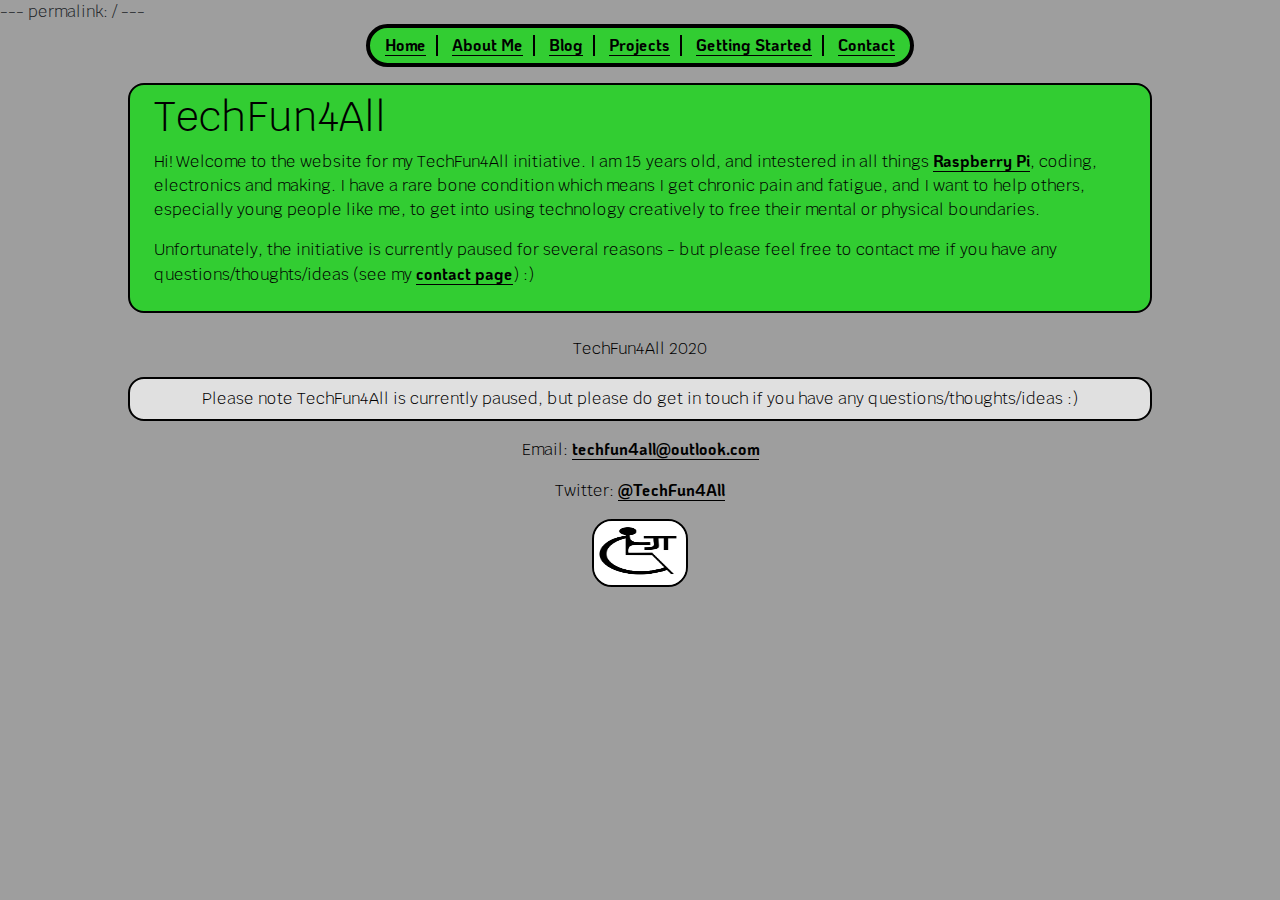
<file: index.html>
---
permalink: /
---

<!DOCTYPE html>
<html>
<head>
	<title>Home | TechFun4All</title>
	<link href="https://fonts.googleapis.com/css?family=Dosis|KoHo|Krub|Mali" rel="stylesheet">

	<!--<script src="views.js"></script>-->
	
	<meta charset="utf-8">
  	<meta name="viewport" content="width=device-width, initial-scale=1, shrink-to-fit=no">
  	<meta http-equiv="x-ua-compatible" content="ie=edge">
	<meta name="description" content="TechFun4All - Bringing the fun of digital making to all abilities">
	<meta name="keywords" content="Disability,Electronics,Coding,Computing,Tech">
	<meta name="author" content="TechFun4All">
	
	<!-- Global site tag (gtag.js) - Google Analytics -->
	<script async src="https://www.googletagmanager.com/gtag/js?id=UA-140293758-1"></script>
	<script>
  		window.dataLayer = window.dataLayer || [];
  		function gtag(){dataLayer.push(arguments);}
  		gtag('js', new Date());

  		gtag('config', 'UA-140293758-1');
	</script>
	
  	<!-- Bootstrap core CSS -->
  	<link href="Bootstrap/css/bootstrap.min.css" rel="stylesheet">
  	<!-- Material Design Bootstrap -->
  	<link href="Bootstrap/css/mdb.min.css" rel="stylesheet">
	<link type="text/css" rel="stylesheet" 	href="style.css"/>

</head>
<body>
	<nav class="nav justify-content-center">
		<p>
			<ul>
				<li><a href="/">Home</a></li>
				<li><a href="about">About Me</a></li>
				<li><a href="blog">Blog</a></li>
				<li><a href="projects">Projects</a></li>
				<li><a href="getting-started">Getting Started</a></li>
				<li><a href="contact">Contact</a></li>
			</ul>
		</p>
	</nav>
	<div id="body">
	<h1>TechFun4All</h1>
		<p>
			Hi! Welcome to the website for my TechFun4All initiative. I am 15 years old, and intestered in all things <a href="https://rpf.io">Raspberry Pi</a>, coding, electronics and making. I have a rare bone condition which means I get chronic pain and fatigue, and I want to help others, especially young people like me, to get into using technology creatively to free their mental or physical boundaries.
		</p>
		<p>
			Unfortunately, the initiative is currently paused for several reasons - but please feel free to contact me if you have any questions/thoughts/ideas (see my <a href="contact">contact page</a>) :)
		</p>
	</div>

	<footer>
	<br/>
	<p>
		TechFun4All 2020
	</p>
	<p id="footer_note">
		Please note TechFun4All is currently paused, but please do get in touch if you have any questions/thoughts/ideas :)
	</p>
	<p>
		Email: <a href="mailto:techfun4all@outlook.com">techfun4all@outlook.com</a>
	</p>
	<p>	
		Twitter: <a href="https://twitter.com/techfun4all">@TechFun4All</a>
	</p>
	<p>
		<a href="/">
			<img src="TechFun4All.png" alt="TechFun4All Logo" width=186.25 height=263.25 id="LogoHomeLink"/>
		</a>
	</p>
</footer>
	
</body>
</html>
</file>
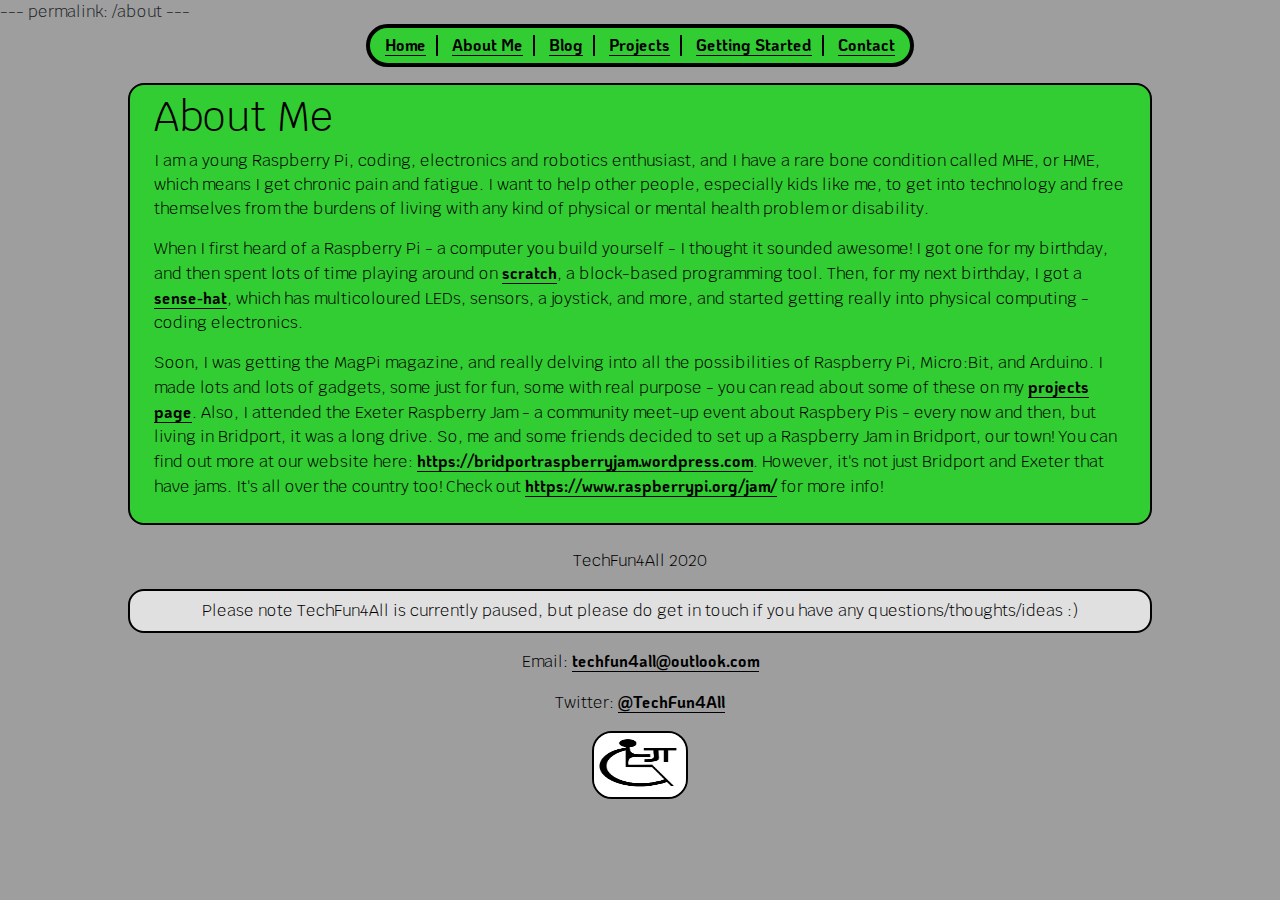
<file: about.html>
---
permalink: /about
---

<!DOCTYPE html>
<html>
<head>
	<title>About | TechFun4All</title>
		
	<meta charset="utf-8">
  	<meta name="viewport" content="width=device-width, initial-scale=1, shrink-to-fit=no">
  	<meta http-equiv="x-ua-compatible" content="ie=edge">
	<meta name="description" content="TechFun4All - Bringing the fun of digital making to all abilities">
	<meta name="keywords" content="Disability,Electronics,Coding,Computing,Tech">
	<meta name="author" content="TechFun4All">
	
	<!-- Global site tag (gtag.js) - Google Analytics -->
	<script async src="https://www.googletagmanager.com/gtag/js?id=UA-140293758-1"></script>
	<script>
  		window.dataLayer = window.dataLayer || [];
  		function gtag(){dataLayer.push(arguments);}
  		gtag('js', new Date());

  		gtag('config', 'UA-140293758-1');
	</script>

  	<!-- Bootstrap core CSS -->
  	<link href="Bootstrap/css/bootstrap.min.css" rel="stylesheet">
  	<!-- Material Design Bootstrap -->
  	<link href="Bootstrap/css/mdb.min.css" rel="stylesheet">
	<link type="text/css" rel="stylesheet" href="style.css"/>
	
	<link href="https://fonts.googleapis.com/css?family=Dosis|KoHo|Krub|Mali" rel="stylesheet">
</head>
<body>
	<nav class="nav justify-content-center">
		<p>
			<ul>
				<li><a href="/">Home</a></li>
				<li><a href="about">About Me</a></li>
				<li><a href="blog">Blog</a></li>
				<li><a href="projects">Projects</a></li>
				<li><a href="getting-started">Getting Started</a></li>
				<li><a href="contact">Contact</a></li>
			</ul>
		</p>
	</nav>
	
<div id="body">
		
	<h1>About Me</h1>
	<p>I am a young Raspberry Pi, coding, electronics and robotics enthusiast, and I have a rare bone condition called MHE, or HME, which means I get chronic pain and fatigue. I want to help other people, especially kids like me, to get into technology and free themselves from the burdens of living with any kind of physical or mental health problem or disability.</p>
		
	<p>
		When I first heard of a Raspberry Pi - a computer you build yourself - I thought it sounded awesome! I got one for my birthday, and then spent lots of time playing around on <a href="https://scratch.mit.edu">scratch</a>, a block-based programming tool. Then, for my next birthday, I got a <a href="https://www.raspberrypi.org/products/sense-hat/">sense-hat</a>, which has multicoloured LEDs, sensors, a joystick, and more, and started getting really into physical computing - coding electronics.
		
		</p>
		<p>
			Soon, I was getting the MagPi magazine, and really delving into all the possibilities of Raspberry Pi, Micro:Bit, and Arduino. I made lots and lots of gadgets, some just for fun, some with real purpose - you can read about some of these on my <a href="projects">projects page</a>. Also, I attended the Exeter Raspberry Jam - a community meet-up event about Raspbery Pis - every now and then, but living in Bridport, it was a long drive. So, me and some friends decided to set up a Raspberry Jam in Bridport, our town! You can find out more at our website here: 	<a href="https://bridportraspberryjam.wordpress.com">https://bridportraspberryjam.wordpress.com</a>. However, it's not just Bridport and Exeter that have jams. It's all over the country too! Check out <a href="https://www.raspberrypi.org/jam/">https://www.raspberrypi.org/jam/</a> for more info!
	</p>
</div>

<footer>
	<br/>
	<p>
		TechFun4All 2020
	</p>
	<p id="footer_note">
		Please note TechFun4All is currently paused, but please do get in touch if you have any questions/thoughts/ideas :)
	</p>
	<p>
		Email: <a href="mailto:techfun4all@outlook.com">techfun4all@outlook.com</a>
	</p>
	<p>	
		Twitter: <a href="https://twitter.com/techfun4all">@TechFun4All</a>
	</p>
	<p>
		<a href="/">
			<img src="TechFun4All.png" alt="TechFun4All Logo" width=186.25 height=263.25 id="LogoHomeLink"/>
		</a>
	</p>
</footer>
	
</body>
</html>
</file>
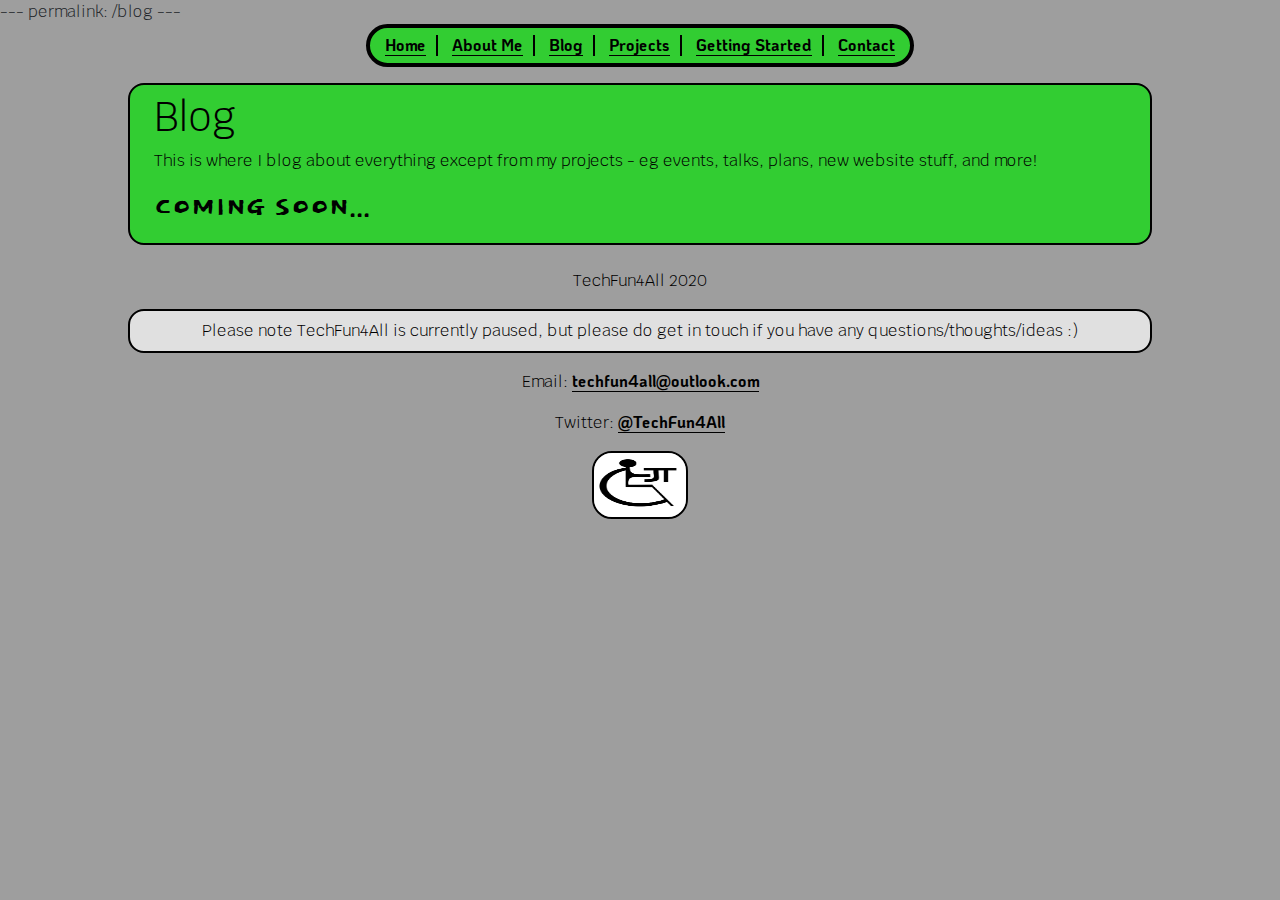
<file: blog.html>
---
permalink: /blog
---

<!DOCTYPE html>
<html>
<head>
	<title>Blog | TechFun4All</title>
		
	<meta charset="utf-8">
  	<meta name="viewport" content="width=device-width, initial-scale=1, shrink-to-fit=no">
  	<meta http-equiv="x-ua-compatible" content="ie=edge">
	<meta name="description" content="TechFun4All - Bringing the fun of digital making to all abilities">
	<meta name="keywords" content="Disability,Electronics,Coding,Computing,Tech">
	<meta name="author" content="TechFun4All">
	
	<!-- Global site tag (gtag.js) - Google Analytics -->
	<script async src="https://www.googletagmanager.com/gtag/js?id=UA-140293758-1"></script>
	<script>
  		window.dataLayer = window.dataLayer || [];
  		function gtag(){dataLayer.push(arguments);}
  		gtag('js', new Date());

  		gtag('config', 'UA-140293758-1');
	</script>
	
  	<!-- Bootstrap core CSS -->
  	<link href="Bootstrap/css/bootstrap.min.css" rel="stylesheet">
  	<!-- Material Design Bootstrap -->
  	<link href="Bootstrap/css/mdb.min.css" rel="stylesheet">
	<link type="text/css" rel="stylesheet" href="style.css"/>
	
	<link href="https://fonts.googleapis.com/css?family=Dosis|KoHo|Krub|Mali|Dokdo" rel="stylesheet">
</head>
<body>
		<nav class="nav justify-content-center">
		<p>
			<ul>
				<li><a href="/">Home</a></li>
				<li><a href="about">About Me</a></li>
				<li><a href="blog">Blog</a></li>
				<li><a href="projects">Projects</a></li>
				<li><a href="getting-started">Getting Started</a></li>
				<li><a href="contact">Contact</a></li>
			</ul>
		</p>
	</nav>
	<div id="body">
		
	<h1>Blog</h1>
		<p>
			This is where I blog about everything except from my projects - eg events, talks, plans, new website stuff, and more!
		</p>
		<h2 id='coming_soon'>COMING SOON...</h2>
	</div>

<footer>
	<br/>
	<p>
		TechFun4All 2020
	</p>
	<p id="footer_note">

		Please note TechFun4All is currently paused, but please do get in touch if you have any questions/thoughts/ideas :)
	</p>
	<p>
		Email: <a href="mailto:techfun4all@outlook.com">techfun4all@outlook.com</a>
	</p>
	<p>	
		Twitter: <a href="https://twitter.com/techfun4all">@TechFun4All</a>
	</p>
	<p>
		<a href="/">
			<img src="TechFun4All.png" alt="TechFun4All Logo" width=186.25 height=263.25 id="LogoHomeLink"/>
		</a>
	</p>
</footer>
	
</body>
</html>
</file>
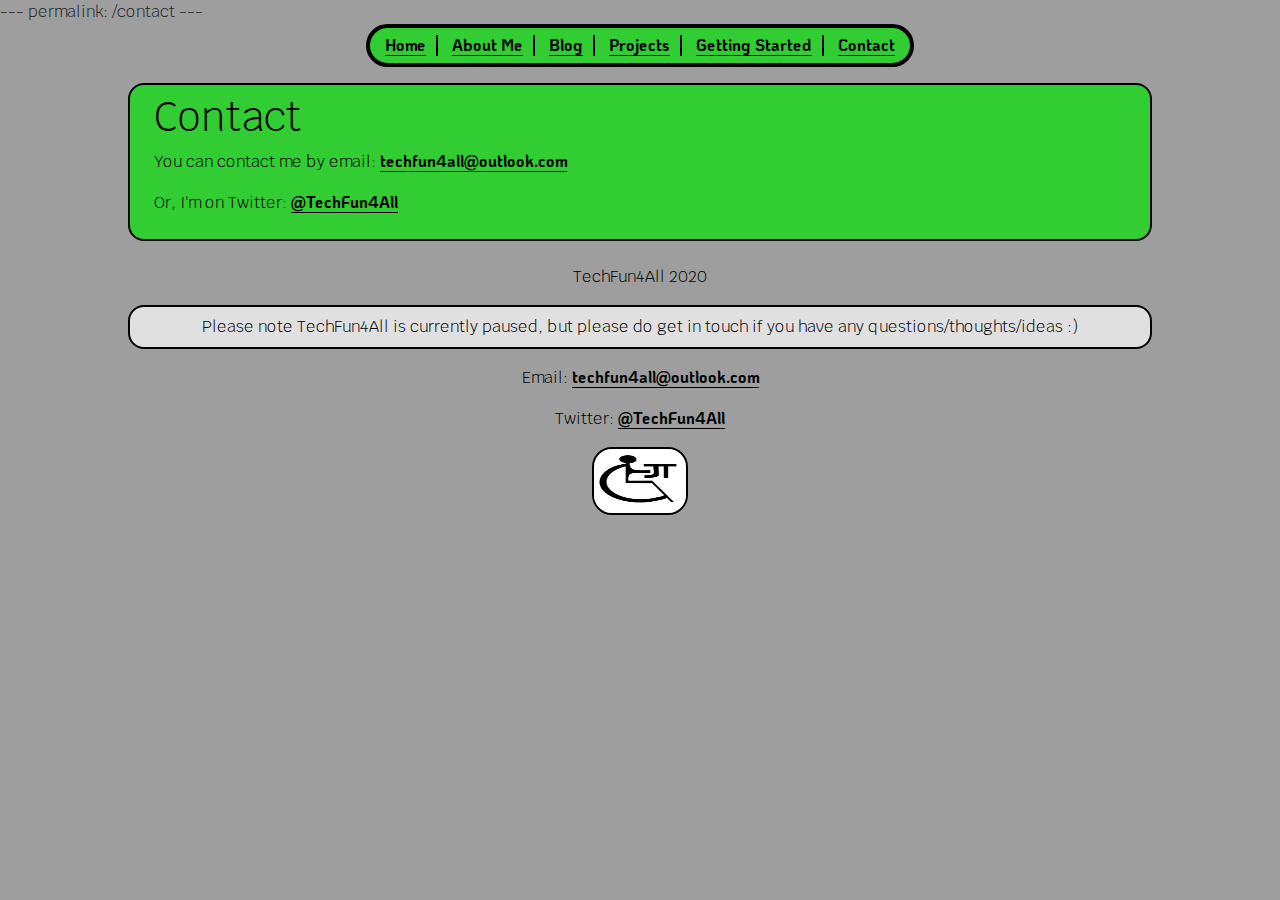
<file: contact.html>
---
permalink: /contact
---

<!DOCTYPE html>
<html>
<head>
	<title>Contact | TechFun4All</title>
		
	<meta charset="utf-8">
  	<meta name="viewport" content="width=device-width, initial-scale=1, shrink-to-fit=no">
  	<meta http-equiv="x-ua-compatible" content="ie=edge">
	<meta name="description" content="TechFun4All - Bringing the fun of digital making to all abilities">
	<meta name="keywords" content="Disability,Electronics,Coding,Computing,Tech">
	<meta name="author" content="TechFun4All">
	
	<!-- Global site tag (gtag.js) - Google Analytics -->
	<script async src="https://www.googletagmanager.com/gtag/js?id=UA-140293758-1"></script>
	<script>
  		window.dataLayer = window.dataLayer || [];
  		function gtag(){dataLayer.push(arguments);}
  		gtag('js', new Date());

  		gtag('config', 'UA-140293758-1');
	</script>
	
  	<!-- Bootstrap core CSS -->
  	<link href="Bootstrap/css/bootstrap.min.css" rel="stylesheet">
  	<!-- Material Design Bootstrap -->
  	<link href="Bootstrap/css/mdb.min.css" rel="stylesheet">
	<link type="text/css" rel="stylesheet" href="style.css"/>
	
	<link href="https://fonts.googleapis.com/css?family=Dosis|KoHo|Krub|Mali" rel="stylesheet">
</head>
<body>
		<nav class="nav justify-content-center">
		<p>
			<ul>
				<li><a href="/">Home</a></li>
				<li><a href="about">About Me</a></li>
				<li><a href="blog">Blog</a></li>
				<li><a href="projects">Projects</a></li>
				<li><a href="getting-started">Getting Started</a></li>
				<li><a href="contact">Contact</a></li>
			</ul>
		</p>
	</nav>
	<div id="body">
		
	<h1>Contact</h1>
	
	<p>You can contact me by email: <a href="mailto:techfun4all@outlook.com">techfun4all@outlook.com</a>
	</p>
		<p>	
		Or, I'm on Twitter: <a href="https://twitter.com/techfun4all">@TechFun4All</a>
	</p>
	</div>

<footer>
	<br/>
	<p>
		TechFun4All 2020
	</p>
	<p id="footer_note">
	
		Please note TechFun4All is currently paused, but please do get in touch if you have any questions/thoughts/ideas :)

	</p>
	<p>
		Email: <a href="mailto:techfun4all@outlook.com">techfun4all@outlook.com</a>
	</p>
	<p>	
		Twitter: <a href="https://twitter.com/techfun4all">@TechFun4All</a>
	</p>
	<p>
		<a href="/">
			<img src="TechFun4All.png" alt="TechFun4All Logo" width=186.25 height=263.25 id="LogoHomeLink"/>
		</a>
	</p>
</footer>
	
</body>
</html>
</file>
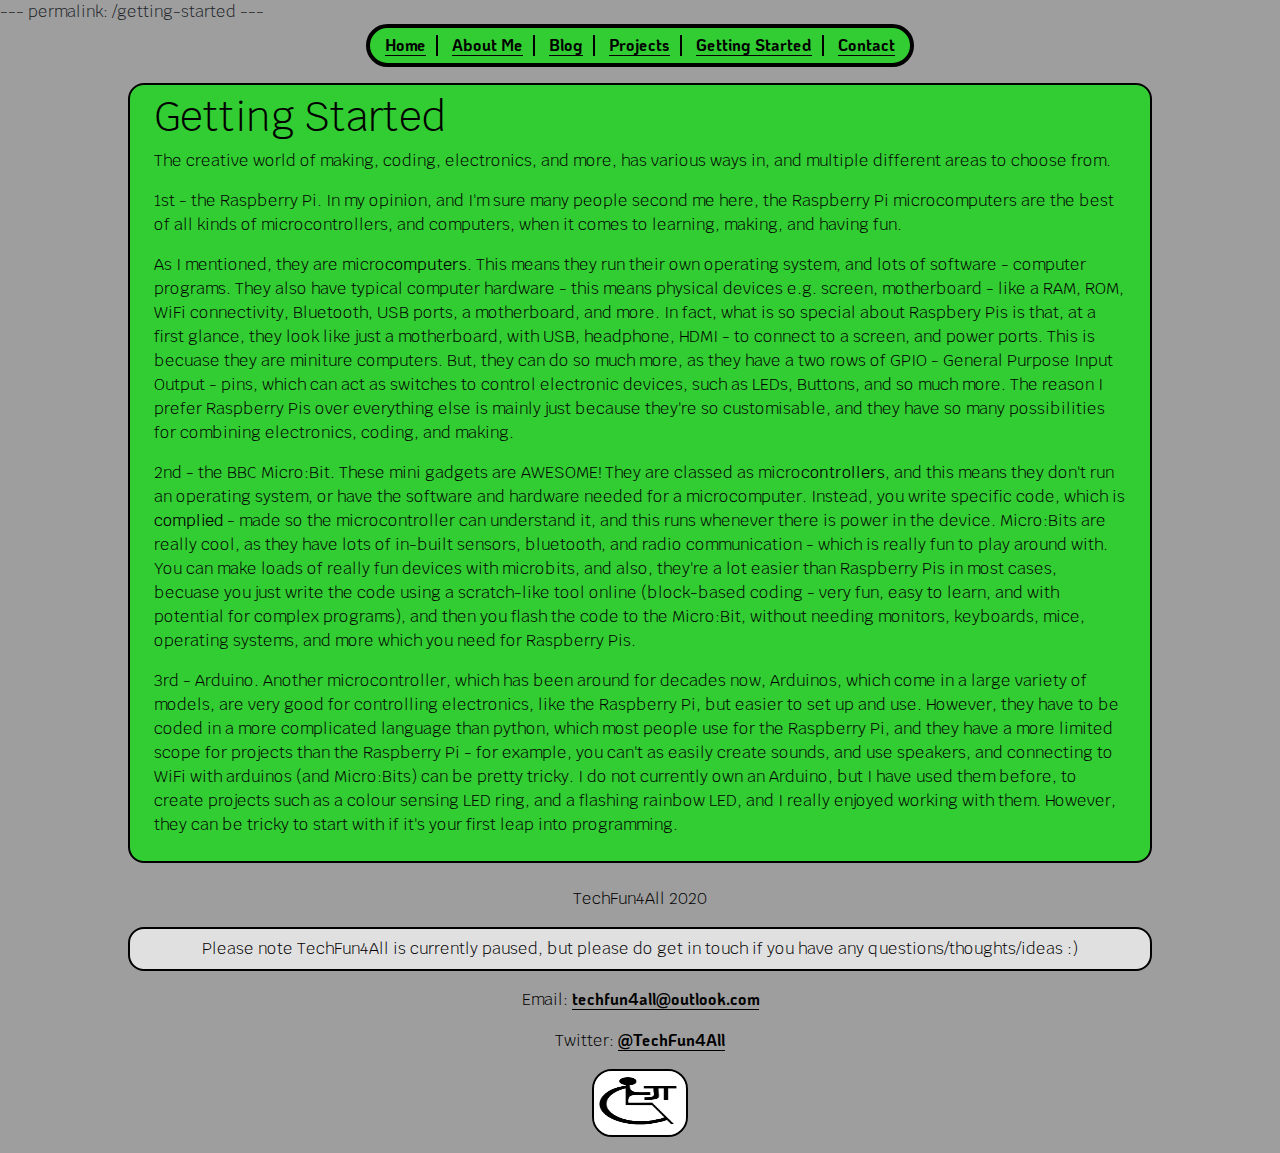
<file: getting-started.html>
---
permalink: /getting-started
---

<!DOCTYPE html>
<html>
<head>
	<title>Getting Started | TechFun4All</title>
		
	<meta charset="utf-8">
  	<meta name="viewport" content="width=device-width, initial-scale=1, shrink-to-fit=no">
  	<meta http-equiv="x-ua-compatible" content="ie=edge">
	<meta name="description" content="TechFun4All - Bringing the fun of digital making to all abilities">
	<meta name="keywords" content="Disability,Electronics,Coding,Computing,Tech">
	<meta name="author" content="TechFun4All">
	
	<!-- Global site tag (gtag.js) - Google Analytics -->
	<script async src="https://www.googletagmanager.com/gtag/js?id=UA-140293758-1"></script>
	<script>
  		window.dataLayer = window.dataLayer || [];
  		function gtag(){dataLayer.push(arguments);}
  		gtag('js', new Date());

  		gtag('config', 'UA-140293758-1');
	</script>
	
  	<!-- Bootstrap core CSS -->
  	<link href="Bootstrap/css/bootstrap.min.css" rel="stylesheet">
  	<!-- Material Design Bootstrap -->
  	<link href="Bootstrap/css/mdb.min.css" rel="stylesheet">
	<link type="text/css" rel="stylesheet" href="style.css"/>

	<link href="https://fonts.googleapis.com/css?family=Dosis|KoHo|Krub|Mali|Dokdo" rel="stylesheet"/>
</head>
<body>
		<nav class="nav justify-content-center">
		<p>
			<ul>
				<li><a href="/">Home</a></li>
				<li><a href="about">About Me</a></li>
				<li><a href="blog">Blog</a></li>
				<li><a href="projects">Projects</a></li>
				<li><a href="getting-started">Getting Started</a></li>
				<li><a href="contact">Contact</a></li>
			</ul>
		</p>
	</nav>
	<div id="body">
		
	<h1>Getting Started</h1>
<p>
The creative world of making, coding, electronics, and more, has various ways in, and multiple different areas to choose from.
</p>

<p>
1st - the Raspberry Pi. In my opinion, and I'm sure many people second me here, the Raspberry Pi microcomputers are the best of all kinds of microcontrollers, and computers, when it comes to learning, making, and having fun.
</p>

<p>
As I mentioned, they are micro<strong>computers</strong>. This means they run their own operating system, and lots of software - computer programs. They also have typical computer hardware - this means physical devices e.g. screen, motherboard - like a RAM, ROM, WiFi connectivity, Bluetooth, USB ports, a motherboard, and more. In fact, what is so special about Raspbery Pis is that, at a first glance, they look like just a motherboard, with USB, headphone, HDMI - to connect to a screen, and power ports. This is becuase they are miniture computers. But, they can do so much more, as they have a two rows of GPIO - General Purpose Input Output - pins, which can act as switches to control electronic devices, such as LEDs, Buttons, and so much more. The reason I prefer Raspberry Pis over everything else is mainly just because they're so customisable, and they have so many possibilities for combining electronics, coding, and making.
</p>

<p>
2nd - the BBC Micro:Bit. These mini gadgets are AWESOME! They are classed as micro<strong>controllers</strong>, and this means they don't run an operating system, or have the software and hardware needed for a microcomputer. Instead, you write specific code, which is <strong>complied</strong> - made so the microcontroller can understand it, and this runs whenever there is power in the device. Micro:Bits are really cool, as they have lots of in-built sensors, bluetooth, and radio communication - which is really fun to play around with. You can make loads of really fun devices with microbits, and also, they're a lot easier than Raspberry Pis in most cases, becuase you just write the code using a scratch-like tool online (block-based coding - very fun, easy to learn, and with potential for complex programs), and then you flash the code to the Micro:Bit, without needing monitors, keyboards, mice, operating systems, and more which you need for Raspberry Pis.
</p>

<p>
3rd - Arduino. Another microcontroller, which has been around for decades now, Arduinos, which come in a large variety of models, are very good for controlling electronics, like the Raspberry Pi, but easier to set up and use. However, they have to be coded in a more complicated language than python, which most people use for the Raspberry Pi, and they have a more limited scope for projects than the Raspberry Pi - for example, you can't as easily create sounds, and use speakers, and connecting to WiFi with arduinos (and Micro:Bits) can be pretty tricky. I do not currently own an Arduino, but I have used them before, to create projects such as a colour sensing LED ring, and a flashing rainbow LED, and I really enjoyed working with them. However, they can be tricky to start with if it's your first leap into programming.
</p>	</div>
	
<footer>
	<br/>
	<p>
		TechFun4All 2020
	</p>
	<p id="footer_note">
Please note TechFun4All is currently paused, but please do get in touch if you have any questions/thoughts/ideas :)

	</p>
	<p>
		Email: <a href="mailto:techfun4all@outlook.com">techfun4all@outlook.com</a>
	</p>
	<p>	
		Twitter: <a href="https://twitter.com/techfun4all">@TechFun4All</a>
	</p>
	<p>
		<a href="/">
			<img src="TechFun4All.png" alt="TechFun4All Logo" width=186.25 height=263.25 id="LogoHomeLink"/>
		</a>
	</p>
</footer>
	
</body>
</html>
</file>
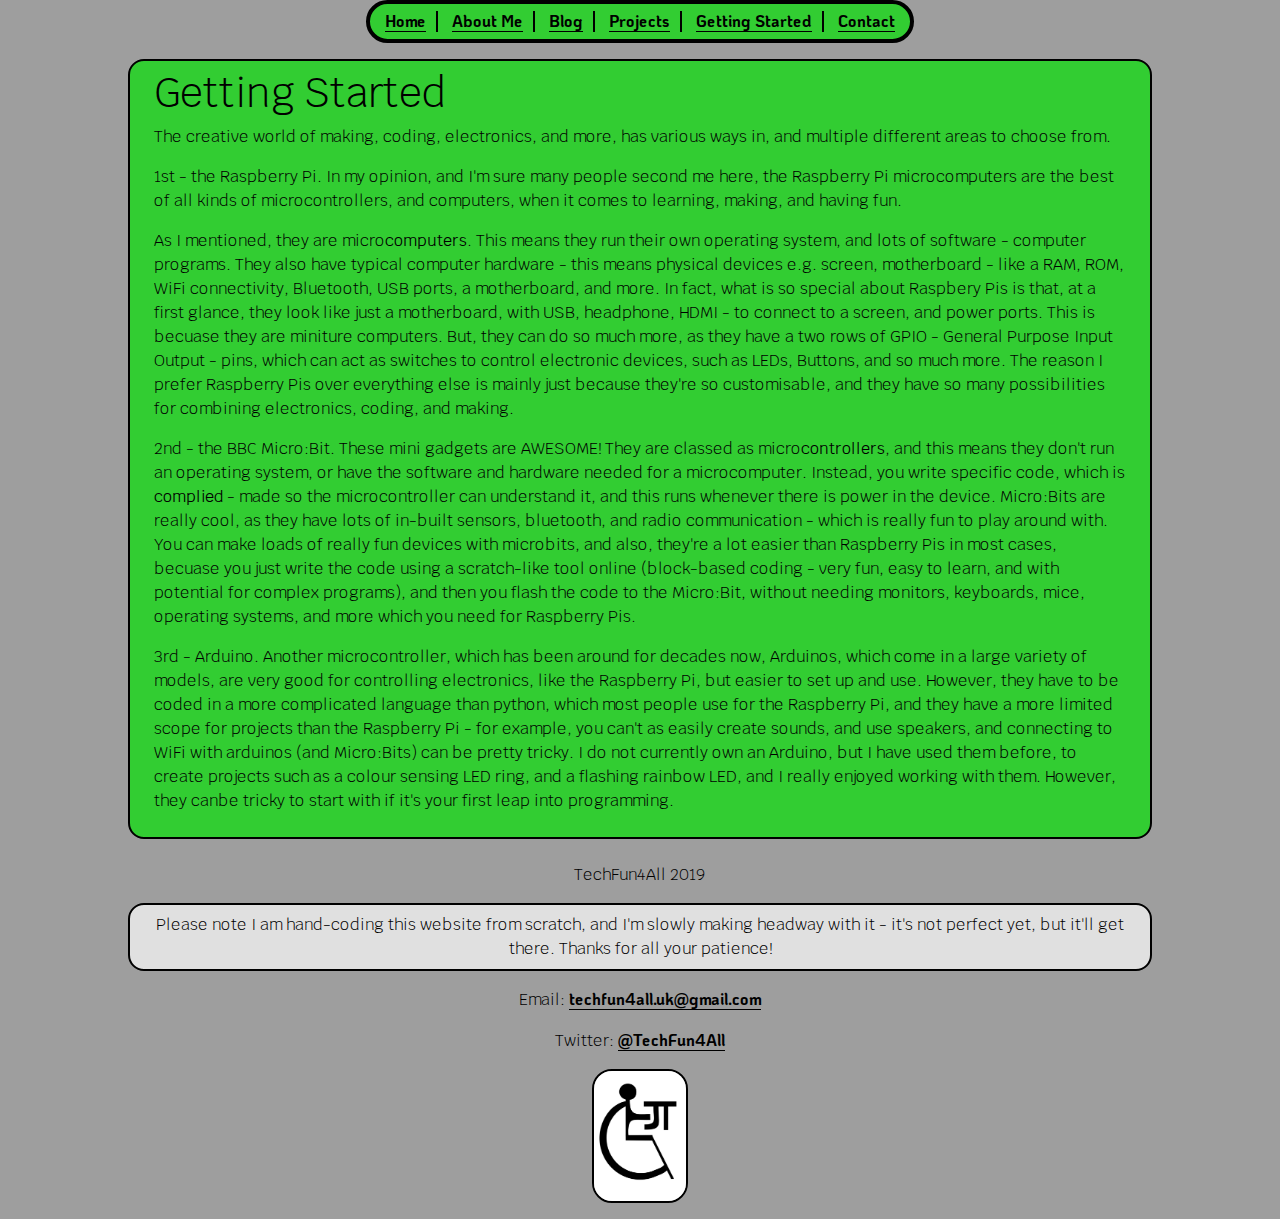
<file: getting_started.html>
<!DOCTYPE html>
<html>
<head>
	<title>Getting Started | TechFun4All</title>
		
	<meta charset="utf-8">
  	<meta name="viewport" content="width=device-width, initial-scale=1, shrink-to-fit=no">
  	<meta http-equiv="x-ua-compatible" content="ie=edge">
	<meta name="description" content="TechFun4All - Bringing the fun of digital making to all abilities">
	<meta name="keywords" content="Disability,Electronics,Coding,Computing,Tech">
	<meta name="author" content="TechFun4All">
	
	<!-- Global site tag (gtag.js) - Google Analytics -->
	<script async src="https://www.googletagmanager.com/gtag/js?id=UA-140293758-1"></script>
	<script>
  		window.dataLayer = window.dataLayer || [];
  		function gtag(){dataLayer.push(arguments);}
  		gtag('js', new Date());

  		gtag('config', 'UA-140293758-1');
	</script>
	
  	<!-- Bootstrap core CSS -->
  	<link href="Bootstrap/css/bootstrap.min.css" rel="stylesheet">
  	<!-- Material Design Bootstrap -->
  	<link href="Bootstrap/css/mdb.min.css" rel="stylesheet">
	<link type="text/css" rel="stylesheet" href="style.css"/>

	<link href="https://fonts.googleapis.com/css?family=Dosis|KoHo|Krub|Mali|Dokdo" rel="stylesheet"/>
</head>
<body>
		<nav class="nav justify-content-center">
		<p>
			<ul>
				<li><a href="index.html">Home</a></li>
				<li><a href="about.html">About Me</a></li>
				<li><a href="blog.html">Blog</a></li>
				<li><a href="projects.html">Projects</a></li>
				<li><a href="getting_started.html">Getting Started</a></li>
				<li><a href="contact.html">Contact</a></li>
			</ul>
		</p>
	</nav>
	<div id="body">
		
	<h1>Getting Started</h1>
<p>
The creative world of making, coding, electronics, and more, has various ways in, and multiple different areas to choose from.
</p>

<p>
1st - the Raspberry Pi. In my opinion, and I'm sure many people second me here, the Raspberry Pi microcomputers are the best of all kinds of microcontrollers, and computers, when it comes to learning, making, and having fun.
</p>

<p>
As I mentioned, they are micro<strong>computers</strong>. This means they run their own operating system, and lots of software - computer programs. They also have typical computer hardware - this means physical devices e.g. screen, motherboard - like a RAM, ROM, WiFi connectivity, Bluetooth, USB ports, a motherboard, and more. In fact, what is so special about Raspbery Pis is that, at a first glance, they look like just a motherboard, with USB, headphone, HDMI - to connect to a screen, and power ports. This is becuase they are miniture computers. But, they can do so much more, as they have a two rows of GPIO - General Purpose Input Output - pins, which can act as switches to control electronic devices, such as LEDs, Buttons, and so much more. The reason I prefer Raspberry Pis over everything else is mainly just because they're so customisable, and they have so many possibilities for combining electronics, coding, and making.
</p>

<p>
2nd - the BBC Micro:Bit. These mini gadgets are AWESOME! They are classed as micro<strong>controllers</strong>, and this means they don't run an operating system, or have the software and hardware needed for a microcomputer. Instead, you write specific code, which is <strong>complied</strong> - made so the microcontroller can understand it, and this runs whenever there is power in the device. Micro:Bits are really cool, as they have lots of in-built sensors, bluetooth, and radio communication - which is really fun to play around with. You can make loads of really fun devices with microbits, and also, they're a lot easier than Raspberry Pis in most cases, becuase you just write the code using a scratch-like tool online (block-based coding - very fun, easy to learn, and with potential for complex programs), and then you flash the code to the Micro:Bit, without needing monitors, keyboards, mice, operating systems, and more which you need for Raspberry Pis.
</p>

<p>
3rd - Arduino. Another microcontroller, which has been around for decades now, Arduinos, which come in a large variety of models, are very good for controlling electronics, like the Raspberry Pi, but easier to set up and use. However, they have to be coded in a more complicated language than python, which most people use for the Raspberry Pi, and they have a more limited scope for projects than the Raspberry Pi - for example, you can't as easily create sounds, and use speakers, and connecting to WiFi with arduinos (and Micro:Bits) can be pretty tricky. I do not currently own an Arduino, but I have used them before, to create projects such as a colour sensing LED ring, and a flashing rainbow LED, and I really enjoyed working with them. However, they canbe tricky to start with if it's your first leap into programming.
</p>	</div>
	
<footer>
	<br/>
	<p>
		TechFun4All 2019
	</p>
	<p id="footer_note">
		Please note I am hand-coding this website from scratch, and I'm slowly making headway with it - it's not perfect yet, but it'll get there. Thanks for all your patience!
	</p>
	<p>
		Email: <a href="mailto:techfun4all.uk@gmail.com">techfun4all.uk@gmail.com</a>
	</p>
	<p>	
		Twitter: <a href="https://twitter.com/techfun4all">@TechFun4All</a>
	</p>
	<p>
		<a href="index.html">
			<img src="TechFun4All.png" alt="TechFun4All Logo" width=186.25 height=263.25 id="LogoHomeLink"/>
		</a>
	</p>
</footer>
	
</body>
</html>
</file>
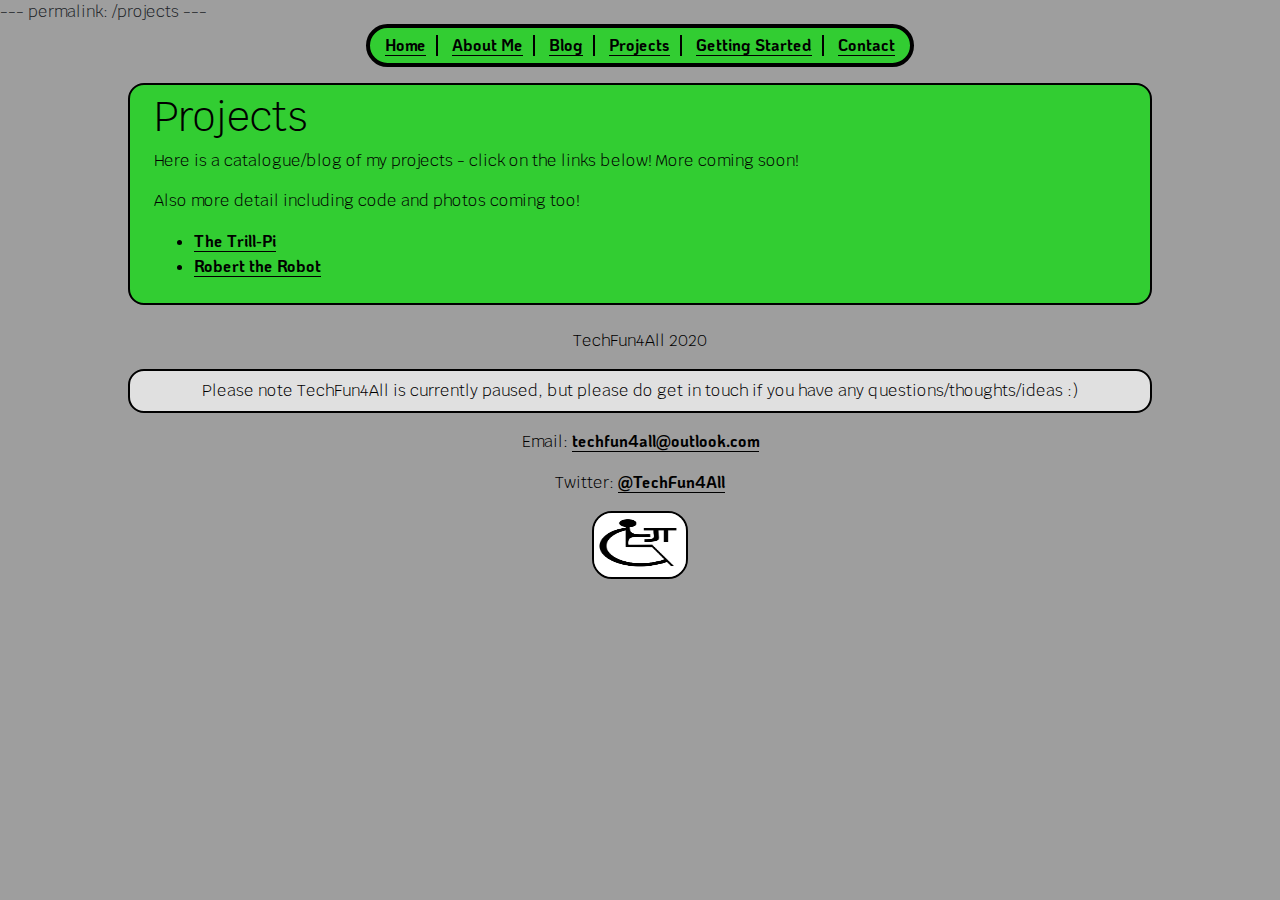
<file: projects.html>
---
permalink: /projects
---

<!DOCTYPE html>
<html>
<head>
	<title>Projects | TechFun4All</title>
		
	<meta charset="utf-8">
  	<meta name="viewport" content="width=device-width, initial-scale=1, shrink-to-fit=no">
  	<meta http-equiv="x-ua-compatible" content="ie=edge">
	<meta name="description" content="TechFun4All - Bringing the fun of digital making to all abilities">
	<meta name="keywords" content="Disability,Electronics,Coding,Computing,Tech">
	<meta name="author" content="TechFun4All">
	
	<!-- Global site tag (gtag.js) - Google Analytics -->
	<script async src="https://www.googletagmanager.com/gtag/js?id=UA-140293758-1"></script>
	<script>
  		window.dataLayer = window.dataLayer || [];
  		function gtag(){dataLayer.push(arguments);}
  		gtag('js', new Date());

  		gtag('config', 'UA-140293758-1');
	</script>
	
  	<!-- Bootstrap core CSS -->
  	<link href="Bootstrap/css/bootstrap.min.css" rel="stylesheet">
  	<!-- Material Design Bootstrap -->
  	<link href="Bootstrap/css/mdb.min.css" rel="stylesheet">
	<link type="text/css" rel="stylesheet" href="style.css"/>
	
	<link href="https://fonts.googleapis.com/css?family=Dosis|KoHo|Krub|Mali" rel="stylesheet">
</head>
<body>
	<nav class="nav justify-content-center">
		<p>
			<ul>
				<li><a href="/">Home</a></li>
				<li><a href="about">About Me</a></li>
				<li><a href="blog">Blog</a></li>
				<li><a href="projects">Projects</a></li>
				<li><a href="getting-started">Getting Started</a></li>
				<li><a href="contact">Contact</a></li>
			</ul>
		</p>
	</nav>
	<div id="body">

	<h1>Projects</h1>
	<p>
		Here is a catalogue/blog of my projects - click on the links below! More coming soon!
		</p>
		<p>
			Also more detail including code and photos coming too!
		</p>
		<p>
		<ul>
			<li><a href="trill-pi">The Trill-Pi</a></li>
			<li><a href="robert-robot">Robert the Robot</a></li>
		<!--
			<li><a href="projects.html">Sensing the Temperature</a></li>
			<li><a href="getting_started.html">MiniPiCompute</a></li>
			<li><a href="contact.html">The Bernard!</a></li>
			<li><a href="about.html">Hacking Pumpkin Lights!</a></li>
			<li><a href="blog.html">Hacking Christmas Tree Lights!</a></li>
			<li><a href="projects.html">Scratch Game with Buttons</a></li>
			<li><a href="getting_started.html">Making Android Apps</a></li>
			<li><a href="contact.html">Linux on Chromebook</a></li>
		-->	
	</ul>
	</p>
	</div>

<footer>
	<br/>
	<p>
		TechFun4All 2020
	</p>
	<p id="footer_note">
	Please note TechFun4All is currently paused, but please do get in touch if you have any questions/thoughts/ideas :)
	</p>
	<p>
		Email: <a href="mailto:techfun4all@outlook.com">techfun4all@outlook.com</a>
	</p>
	<p>	
		Twitter: <a href="https://twitter.com/techfun4all">@TechFun4All</a>
	</p>
	<p>
		<a href="/">
			<img src="TechFun4All.png" alt="TechFun4All Logo" width=186.25 height=263.25 id="LogoHomeLink"/>
		</a>
	</p>
</footer>

</body>
</html>
</file>
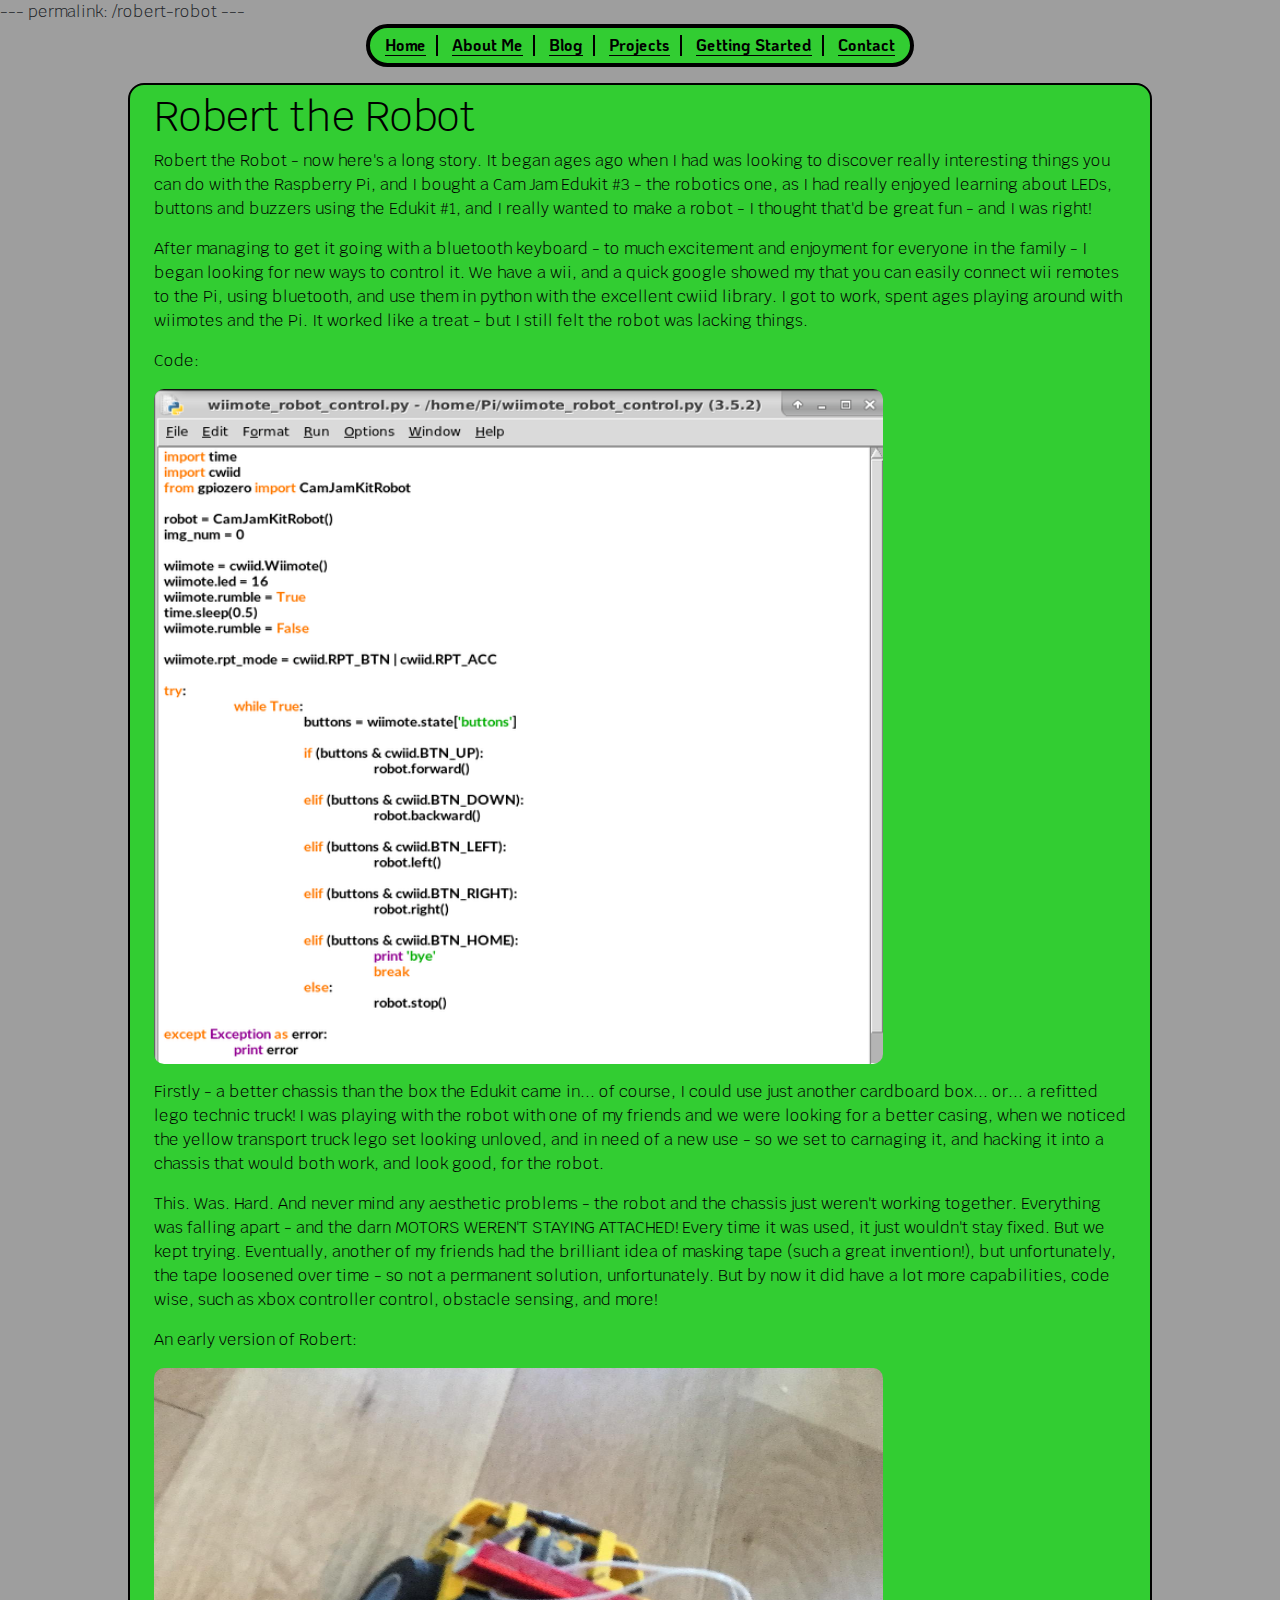
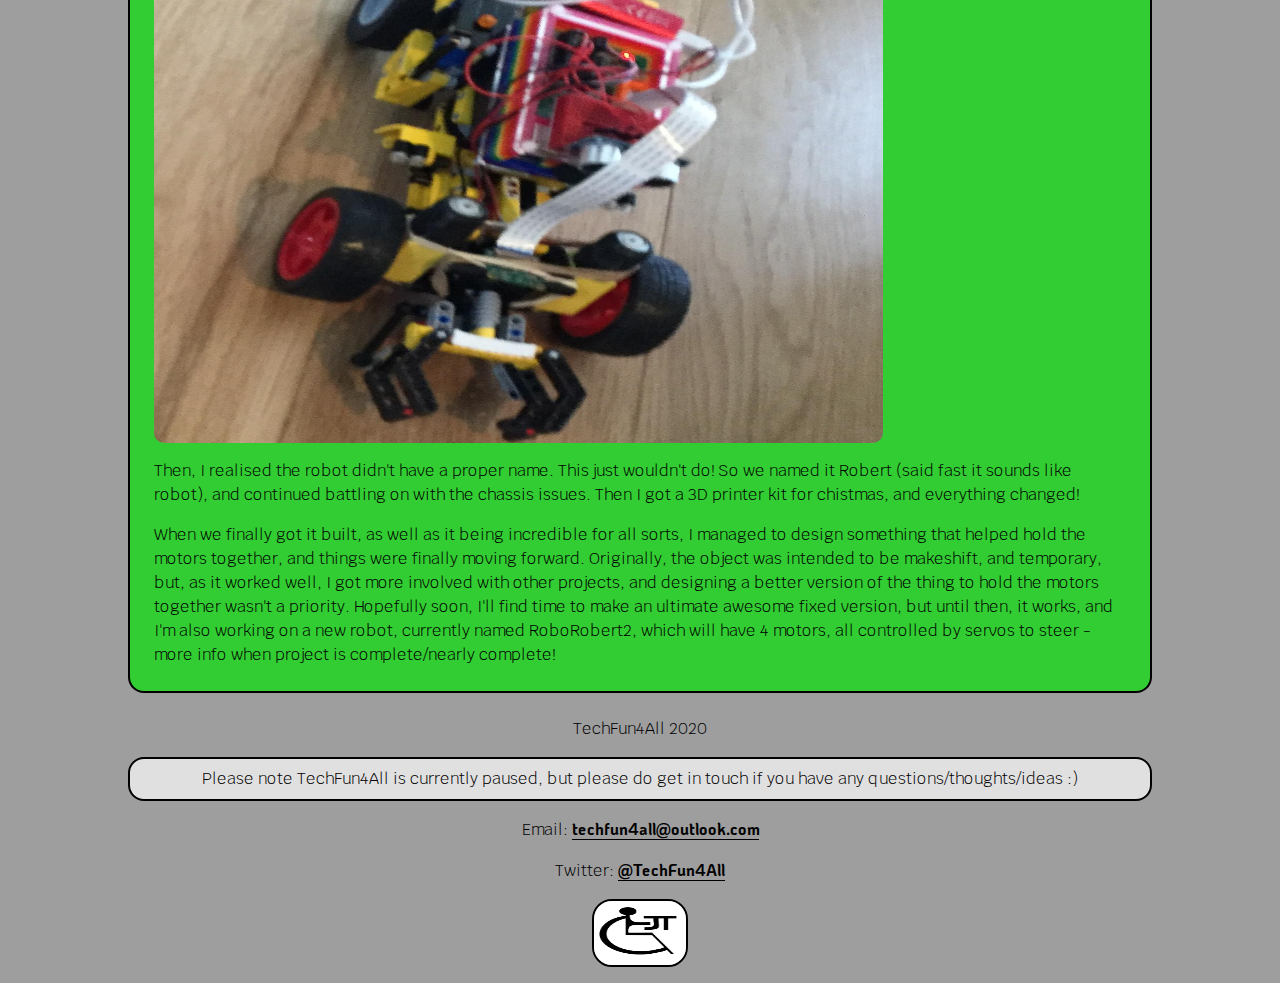
<file: robert-robot.html>
---
permalink: /robert-robot
---

<!DOCTYPE html>
<html>
<head>
	<title>Robert the Robot | TechFun4All</title>
		
	<meta charset="utf-8">
  	<meta name="viewport" content="width=device-width, initial-scale=1, shrink-to-fit=no">
  	<meta http-equiv="x-ua-compatible" content="ie=edge">
	<meta name="description" content="TechFun4All - Bringing the fun of digital making to all abilities">
	<meta name="keywords" content="Disability,Electronics,Coding,Computing,Tech">
	<meta name="author" content="TechFun4All">
	
	<!-- Global site tag (gtag.js) - Google Analytics -->
	<script async src="https://www.googletagmanager.com/gtag/js?id=UA-140293758-1"></script>
	<script>
  		window.dataLayer = window.dataLayer || [];
  		function gtag(){dataLayer.push(arguments);}
  		gtag('js', new Date());

  		gtag('config', 'UA-140293758-1');
	</script>
	
  	<!-- Bootstrap core CSS -->
  	<link href="Bootstrap/css/bootstrap.min.css" rel="stylesheet">
  	<!-- Material Design Bootstrap -->
  	<link href="Bootstrap/css/mdb.min.css" rel="stylesheet">
	<link type="text/css" rel="stylesheet" href="style.css"/>
	
	<link href="https://fonts.googleapis.com/css?family=Dosis|KoHo|Krub|Mali" rel="stylesheet">
</head>
<body>
	<nav class="nav justify-content-center">
		<p>
			<ul>
				<li><a href="/">Home</a></li>
				<li><a href="about">About Me</a></li>
				<li><a href="blog">Blog</a></li>
				<li><a href="projects">Projects</a></li>
				<li><a href="getting-started">Getting Started</a></li>
				<li><a href="contact.html">Contact</a></li>
			</ul>
		</p>
	</nav>
	<div id="body">
	<h1>Robert the Robot</h1>
	<p>Robert the Robot - now here's a long story. It began ages ago when I had was looking to discover really interesting things you can do with the Raspberry Pi, and I bought a Cam Jam Edukit #3 - the robotics one, as I had really enjoyed learning about LEDs, buttons and buzzers using the Edukit #1, and I really wanted to make a robot - I thought that'd be great fun - and I was right!
	</p>
	<p>
		After managing to get it going with a bluetooth keyboard - to much excitement and enjoyment for everyone in the family - I began looking for new ways to control it. We have a wii, and a quick google showed my that you can easily connect wii remotes to the Pi, using bluetooth, and use them in python with the excellent cwiid library. I got to work, spent ages playing around with wiimotes and the Pi. It worked like a treat - but I still felt the robot was lacking things.
	</p>
	<p>
		Code:
	</p>
		<p>
			<img src="RobertRobertCodeImg.png" alt="Pic of code used to control the robot" width=75% height=75%>
		</p>
	<p>
		Firstly - a better chassis than the box the Edukit came in... of course, I could use just another cardboard box... or... a refitted lego technic truck! I was playing with the robot with one of my friends and we were looking for a better casing, when we noticed the yellow transport truck lego set looking unloved, and in need of a new use - so we set to carnaging it, and hacking it into a chassis that would both work, and look good, for the robot. 
	</p>
	<p>
		This. Was. Hard. And never mind any aesthetic problems - the robot and the chassis just weren't working together. Everything was falling apart - and the darn MOTORS WEREN'T STAYING ATTACHED! Every time it was used, it just wouldn't stay fixed. But we kept trying. Eventually, another of my friends had the brilliant idea of masking tape (such a great invention!), but unfortunately, the tape loosened over time - so not a permanent solution, unfortunately. But by now it did have a lot more capabilities, code wise, such as xbox controller control, obstacle sensing, and more!
	</p>
	<p>
		An early version of Robert:
	</p>
		<p>
			<img src="RobertRobotImage.JPG" alt="An early version of Robert" width=75% height=75%>
		</p>

	<p>
		Then, I realised the robot didn't have a proper name. This just wouldn't do! So we named it Robert (said fast it sounds like robot), and continued battling on with the chassis issues. Then I got a 3D printer kit for chistmas, and everything changed!
	</p>
	<p>
  When we finally got it built, as well as it being incredible for all sorts, I managed to design something that helped hold the motors together, and things were finally moving forward. Originally, the object was intended to be makeshift, and temporary, but, as it worked well, I got more involved with other projects, and designing a better version of the thing to hold the motors together wasn't a priority. Hopefully soon, I'll find time to make an ultimate awesome fixed version, but until then, it works, and I'm also working on a new robot, currently named RoboRobert2, which will have 4 motors, all controlled by servos to steer - more info when project is complete/nearly complete!
	</p>
 
	</div>

<footer>
	<br/>
	<p>
		TechFun4All 2020
	</p>
	<p id="footer_note">
Please note TechFun4All is currently paused, but please do get in touch if you have any questions/thoughts/ideas :)
	</p>
	<p>
		Email: <a href="mailto:techfun4all@outlook.com">techfun4all@outlook.com</a>
	</p>
	<p>	
		Twitter: <a href="https://twitter.com/techfun4all">@TechFun4All</a>
	</p>
	<p>
		<a href="/">
			<img src="TechFun4All.png" alt="TechFun4All Logo" width=186.25 height=263.25 id="LogoHomeLink"/>
		</a>
	</p>
</footer>
	
</body>
</html>
</file>
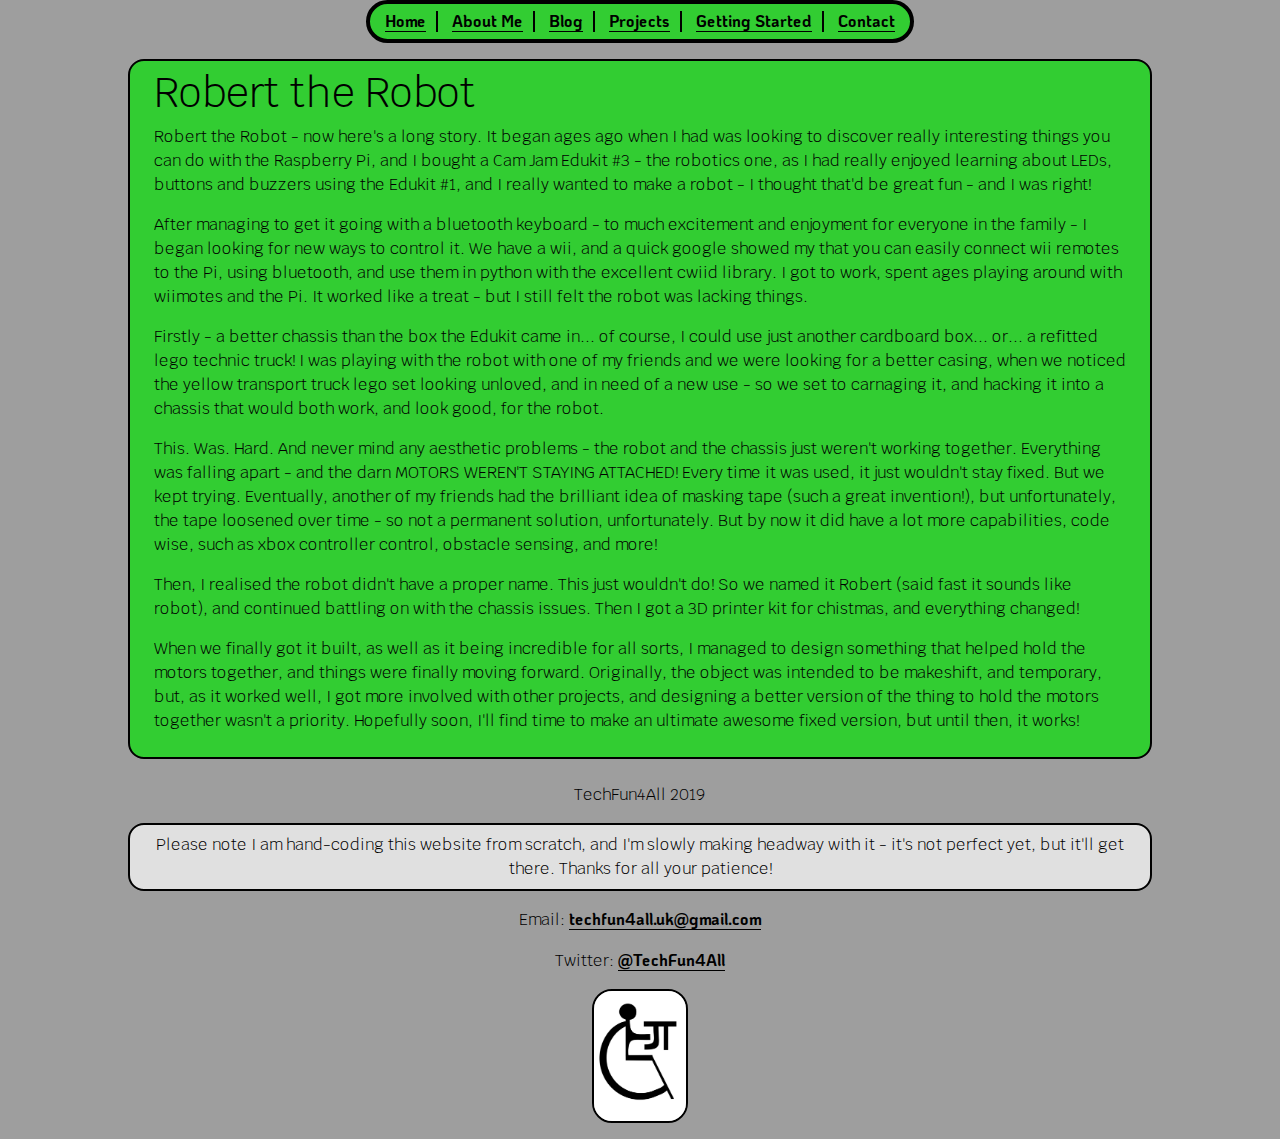
<file: robert_robot.html>
<!DOCTYPE html>
<html>
<head>
	<title>Robert the Robot | TechFun4All</title>
		
	<meta charset="utf-8">
  	<meta name="viewport" content="width=device-width, initial-scale=1, shrink-to-fit=no">
  	<meta http-equiv="x-ua-compatible" content="ie=edge">
	<meta name="description" content="TechFun4All - Bringing the fun of digital making to all abilities">
	<meta name="keywords" content="Disability,Electronics,Coding,Computing,Tech">
	<meta name="author" content="TechFun4All">
	
	<!-- Global site tag (gtag.js) - Google Analytics -->
	<script async src="https://www.googletagmanager.com/gtag/js?id=UA-140293758-1"></script>
	<script>
  		window.dataLayer = window.dataLayer || [];
  		function gtag(){dataLayer.push(arguments);}
  		gtag('js', new Date());

  		gtag('config', 'UA-140293758-1');
	</script>
	
  	<!-- Bootstrap core CSS -->
  	<link href="Bootstrap/css/bootstrap.min.css" rel="stylesheet">
  	<!-- Material Design Bootstrap -->
  	<link href="Bootstrap/css/mdb.min.css" rel="stylesheet">
	<link type="text/css" rel="stylesheet" href="style.css"/>
	
	<link href="https://fonts.googleapis.com/css?family=Dosis|KoHo|Krub|Mali" rel="stylesheet">
</head>
<body>
	<nav class="nav justify-content-center">
		<p>
			<ul>
				<li><a href="index.html">Home</a></li>
				<li><a href="about.html">About Me</a></li>
				<li><a href="blog.html">Blog</a></li>
				<li><a href="projects.html">Projects</a></li>
				<li><a href="getting_started.html">Getting Started</a></li>
				<li><a href="contact.html">Contact</a></li>
			</ul>
		</p>
	</nav>
	<div id="body">
	<h1>Robert the Robot</h1>
	<p>Robert the Robot - now here's a long story. It began ages ago when I had was looking to discover really interesting things you can do with the Raspberry Pi, and I bought a Cam Jam Edukit #3 - the robotics one, as I had really enjoyed learning about LEDs, buttons and buzzers using the Edukit #1, and I really wanted to make a robot - I thought that'd be great fun - and I was right!
	</p>
	<p>
		After managing to get it going with a bluetooth keyboard - to much excitement and enjoyment for everyone in the family - I began looking for new ways to control it. We have a wii, and a quick google showed my that you can easily connect wii remotes to the Pi, using bluetooth, and use them in python with the excellent cwiid library. I got to work, spent ages playing around with wiimotes and the Pi. It worked like a treat - but I still felt the robot was lacking things.
	</p>
	<p>
		Firstly - a better chassis than the box the Edukit came in... of course, I could use just another cardboard box... or... a refitted lego technic truck! I was playing with the robot with one of my friends and we were looking for a better casing, when we noticed the yellow transport truck lego set looking unloved, and in need of a new use - so we set to carnaging it, and hacking it into a chassis that would both work, and look good, for the robot. 
	</p>
	<p>
		This. Was. Hard. And never mind any aesthetic problems - the robot and the chassis just weren't working together. Everything was falling apart - and the darn MOTORS WEREN'T STAYING ATTACHED! Every time it was used, it just wouldn't stay fixed. But we kept trying. Eventually, another of my friends had the brilliant idea of masking tape (such a great invention!), but unfortunately, the tape loosened over time - so not a permanent solution, unfortunately. But by now it did have a lot more capabilities, code wise, such as xbox controller control, obstacle sensing, and more!
	</p>
	<p>
		Then, I realised the robot didn't have a proper name. This just wouldn't do! So we named it Robert (said fast it sounds like robot), and continued battling on with the chassis issues. Then I got a 3D printer kit for chistmas, and everything changed!
	</p>
	<p>
  When we finally got it built, as well as it being incredible for all sorts, I managed to design something that helped hold the motors together, and things were finally moving forward. Originally, the object was intended to be makeshift, and temporary, but, as it worked well, I got more involved with other projects, and designing a better version of the thing to hold the motors together wasn't a priority. Hopefully soon, I'll find time to make an ultimate awesome fixed version, but until then, it works!
		</p>
	</div>
	
<footer>
	<br/>
	<p>
		TechFun4All 2019
	</p>
	<p id="footer_note">
		Please note I am hand-coding this website from scratch, and I'm slowly making headway with it - it's not perfect yet, but it'll get there. Thanks for all your patience!
	</p>
	<p>
		Email: <a href="mailto:techfun4all.uk@gmail.com">techfun4all.uk@gmail.com</a>
	</p>
	<p>	
		Twitter: <a href="https://twitter.com/techfun4all">@TechFun4All</a>
	</p>
	<p>
		<a href="index.html">
			<img src="TechFun4All.png" alt="TechFun4All Logo" width=186.25 height=263.25 id="LogoHomeLink"/>
		</a>
	</p>
</footer>
	
</body>
</html>
</file>
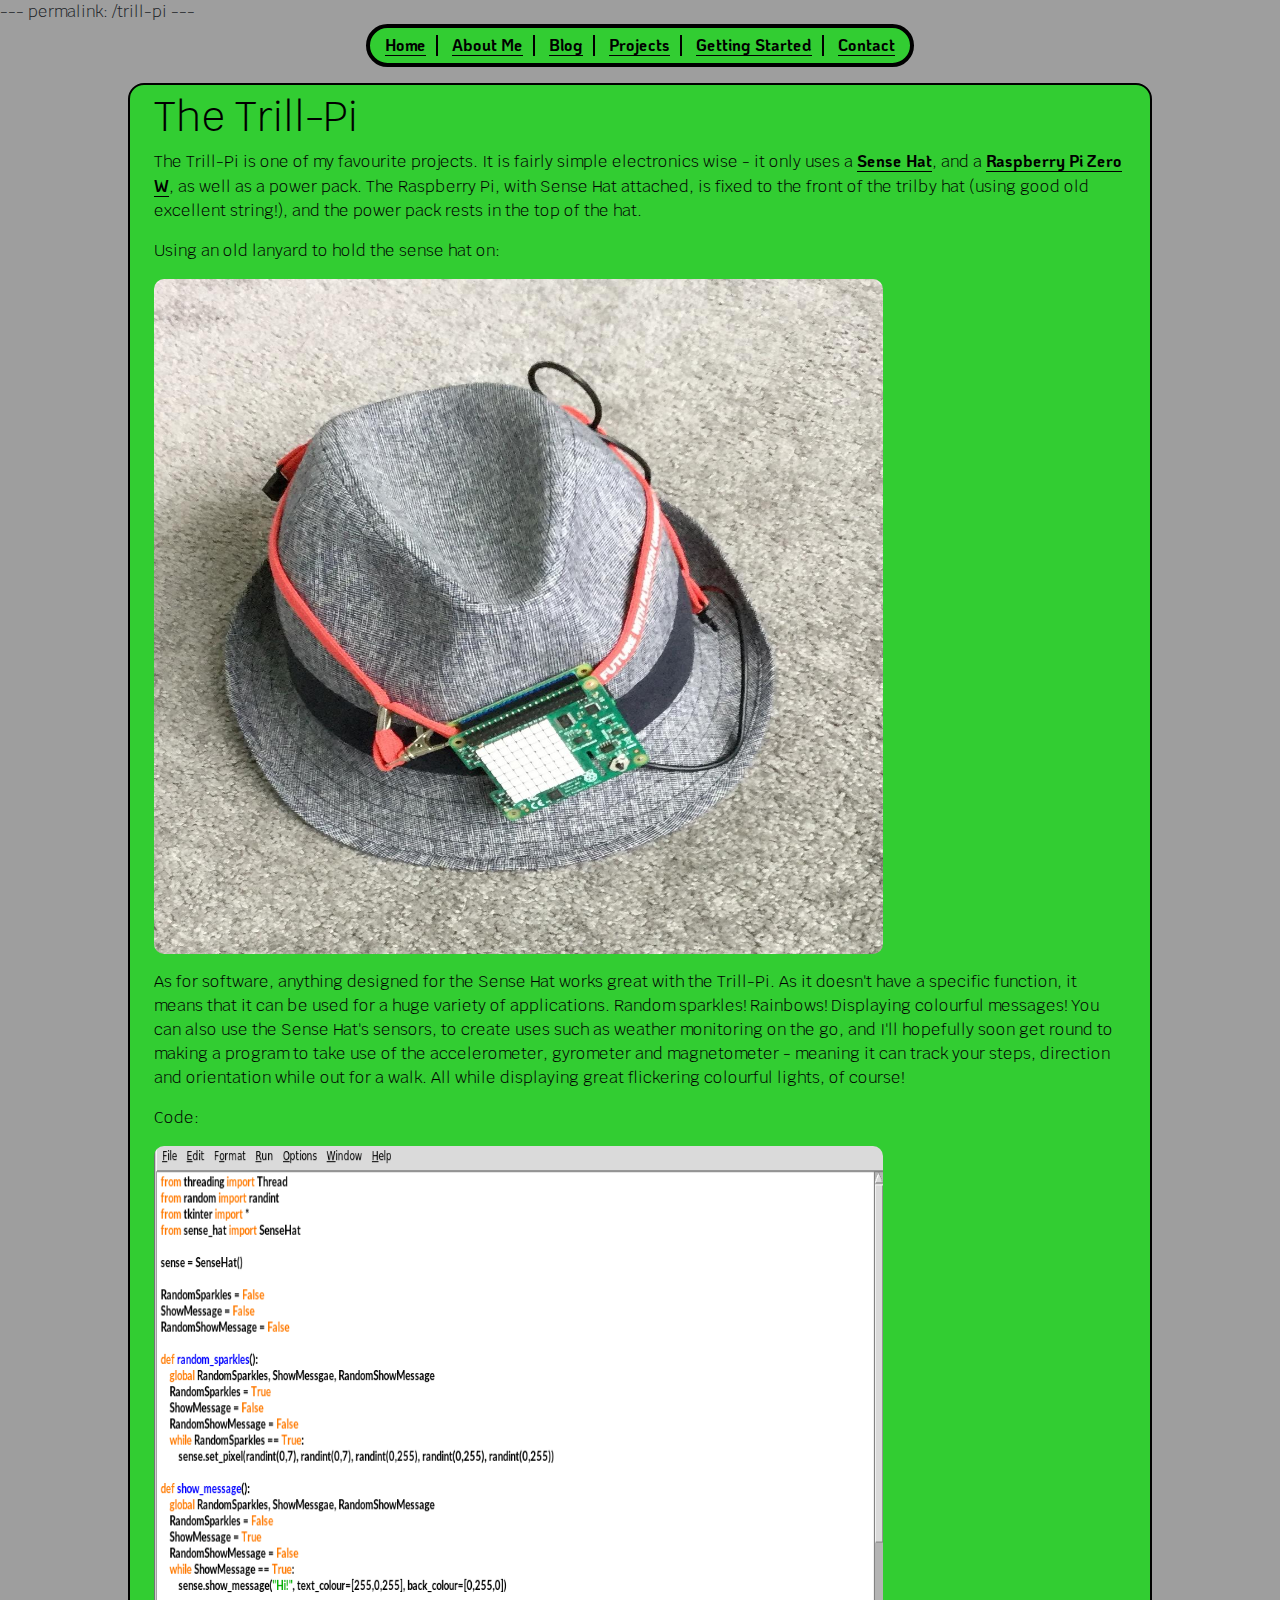
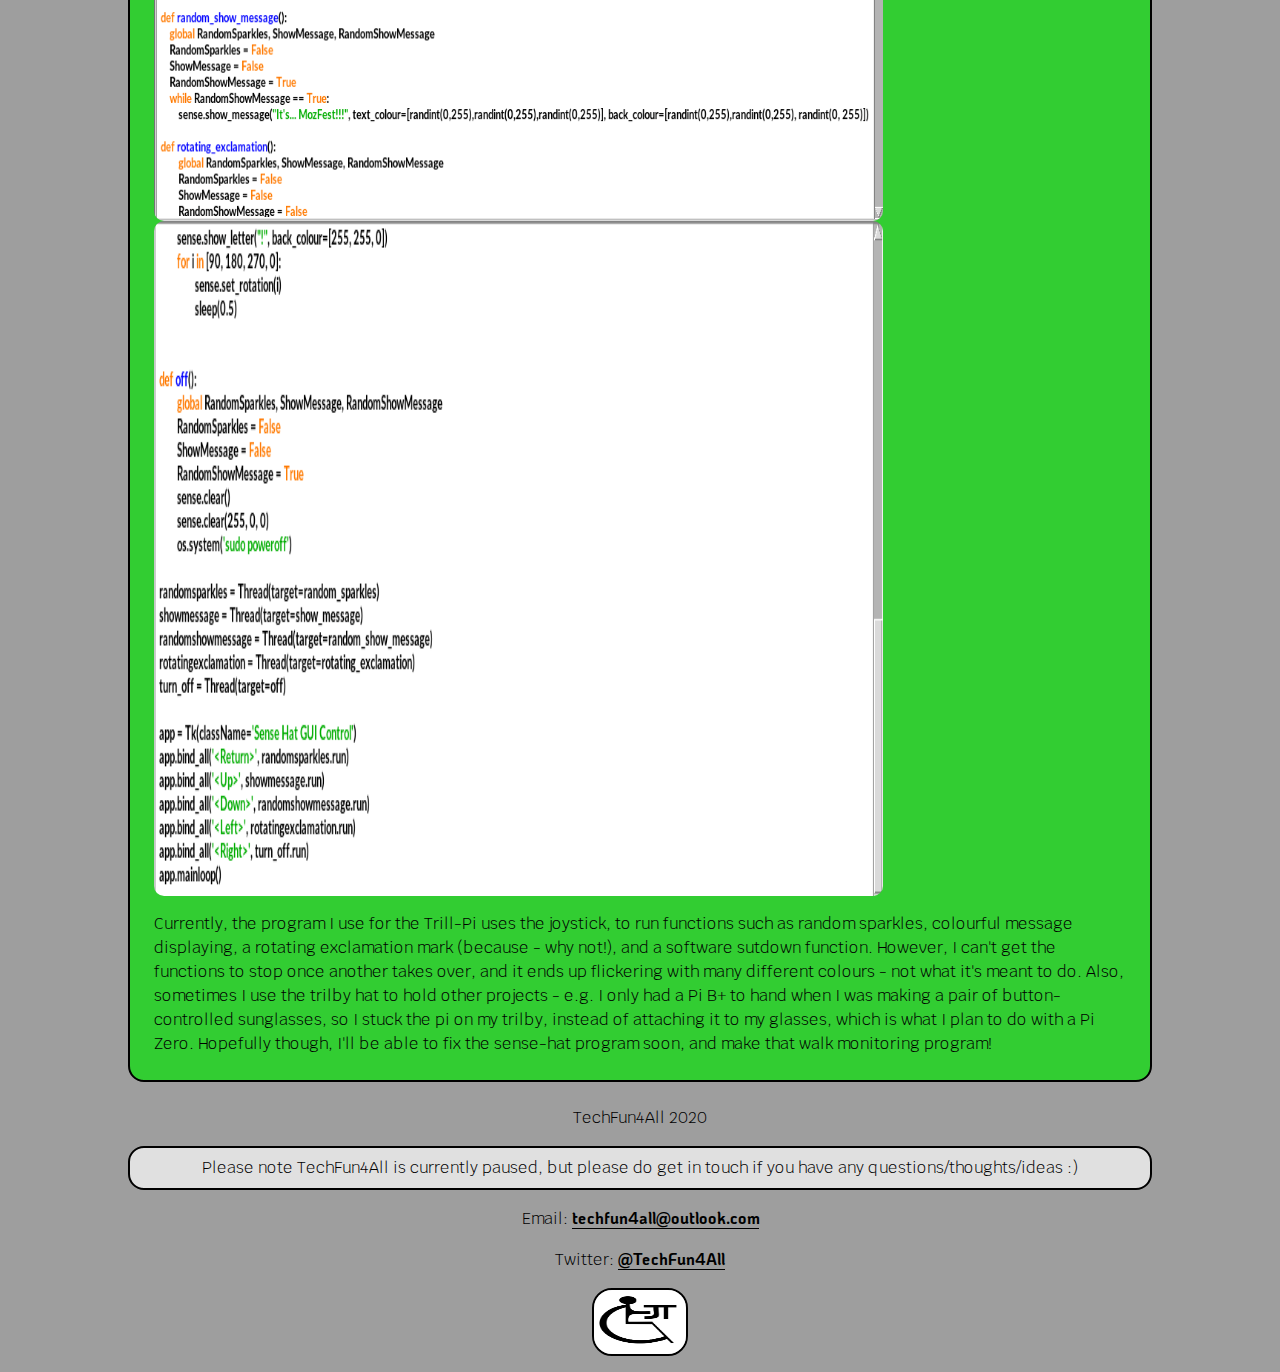
<file: trill-pi.html>
---
permalink: /trill-pi
---

<!DOCTYPE html>
<html>
<head>
	<title>Trill-Pi | TechFun4All</title>
		
	<meta charset="utf-8">
  	<meta name="viewport" content="width=device-width, initial-scale=1, shrink-to-fit=no">
  	<meta http-equiv="x-ua-compatible" content="ie=edge">
	<meta name="description" content="TechFun4All - Bringing the fun of digital making to all abilities">
	<meta name="keywords" content="Disability,Electronics,Coding,Computing,Tech">
	<meta name="author" content="TechFun4All">
	
	<!-- Global site tag (gtag.js) - Google Analytics -->
	<script async src="https://www.googletagmanager.com/gtag/js?id=UA-140293758-1"></script>
	<script>
  		window.dataLayer = window.dataLayer || [];
  		function gtag(){dataLayer.push(arguments);}
  		gtag('js', new Date());

  		gtag('config', 'UA-140293758-1');
	</script>
	
  	<!-- Bootstrap core CSS -->
  	<link href="Bootstrap/css/bootstrap.min.css" rel="stylesheet">
  	<!-- Material Design Bootstrap -->
  	<link href="Bootstrap/css/mdb.min.css" rel="stylesheet">
	<link type="text/css" rel="stylesheet" href="style.css"/>
	
	<link href="https://fonts.googleapis.com/css?family=Dosis|KoHo|Krub|Mali" rel="stylesheet">
</head>
<body>
	<nav class="nav justify-content-center">
		<p>
			<ul>
				<li><a href="/">Home</a></li>
				<li><a href="about">About Me</a></li>
				<li><a href="blog">Blog</a></li>
				<li><a href="projects">Projects</a></li>
				<li><a href="getting-started">Getting Started</a></li>
				<li><a href="contact">Contact</a></li>
			</ul>
		</p>
	</nav>
	
	<div id="body">

	<h1>The Trill-Pi</h1>
	<p>The Trill-Pi is one of my favourite projects. It is fairly simple electronics wise - it only uses a <a href="https://www.raspberrypi.org/products/sense-hat/">Sense Hat</a>, and a <a href="https://www.raspberrypi.org/products/raspberry-pi-zero-w/">Raspberry Pi Zero W</a>, as well as a power pack. The Raspberry Pi, with Sense Hat attached, is fixed to the front of the trilby hat (using good old excellent string!), and the power pack rests in the top of the hat.</p>

	<p>
		Using an old lanyard to hold the sense hat on:
	</p>
		<p>
			<img src="Trill-PiImage.JPG" alt="The Trill-Pi: using an old lanyard to hold the sense hat on" width=75% height=75%>
		</p>

	<p>
		As for software, anything designed for the Sense Hat works great with the Trill-Pi. As it doesn't have a specific function, it means that it can be used for a huge variety of applications. Random sparkles! Rainbows! Displaying colourful messages! You can also use the Sense Hat's sensors, to create uses such as weather monitoring on the go, and I'll hopefully soon get round to making a program to take use of the accelerometer, gyrometer and magnetometer - meaning it can track your steps, direction and orientation while out for a walk. All while displaying great flickering colourful lights, of course!
	</p>
	<p>
		Code:
	</p>
		<p>
			<img src="Trill-PiCode1.png" alt="Pic of code used (part 1)" width=75% height=75%>
			<br>
			<img src="Trill-PiCode2.png" alt="Pic of code used (part 2)" width=75% height=75%>
		</p>
	<p>
		Currently, the program I use for the Trill-Pi uses the joystick, to run functions such as random sparkles, colourful message displaying, a rotating exclamation mark (because - why not!), and a software sutdown function. However, I can't get the functions to stop once another takes over, and it ends up flickering with many different colours - not what it's meant to do. Also, sometimes I use the trilby hat to hold other projects - e.g. I only had a Pi B+ to hand when I was making a pair of button-controlled sunglasses, so I stuck the pi on my trilby, instead of attaching it to my glasses, which is what I plan to do with a Pi Zero. Hopefully though, I'll be able to fix the sense-hat program soon, and make that walk monitoring program!
	</p>
</div>
	
<footer>
	<br/>
	<p>
		TechFun4All 2020
	</p>
	<p id="footer_note">
Please note TechFun4All is currently paused, but please do get in touch if you have any questions/thoughts/ideas :)
	</p>
	<p>
		Email: <a href="mailto:techfun4all@outlook.com">techfun4all@outlook.com</a>
	</p>
	<p>	
		Twitter: <a href="https://twitter.com/techfun4all">@TechFun4All</a>
	</p>
	<p>
		<a href="/">
			<img src="TechFun4All.png" alt="TechFun4All Logo" width=186.25 height=263.25 id="LogoHomeLink"/>
		</a>
	</p>
</footer>
		
</body>
</html>
</file>
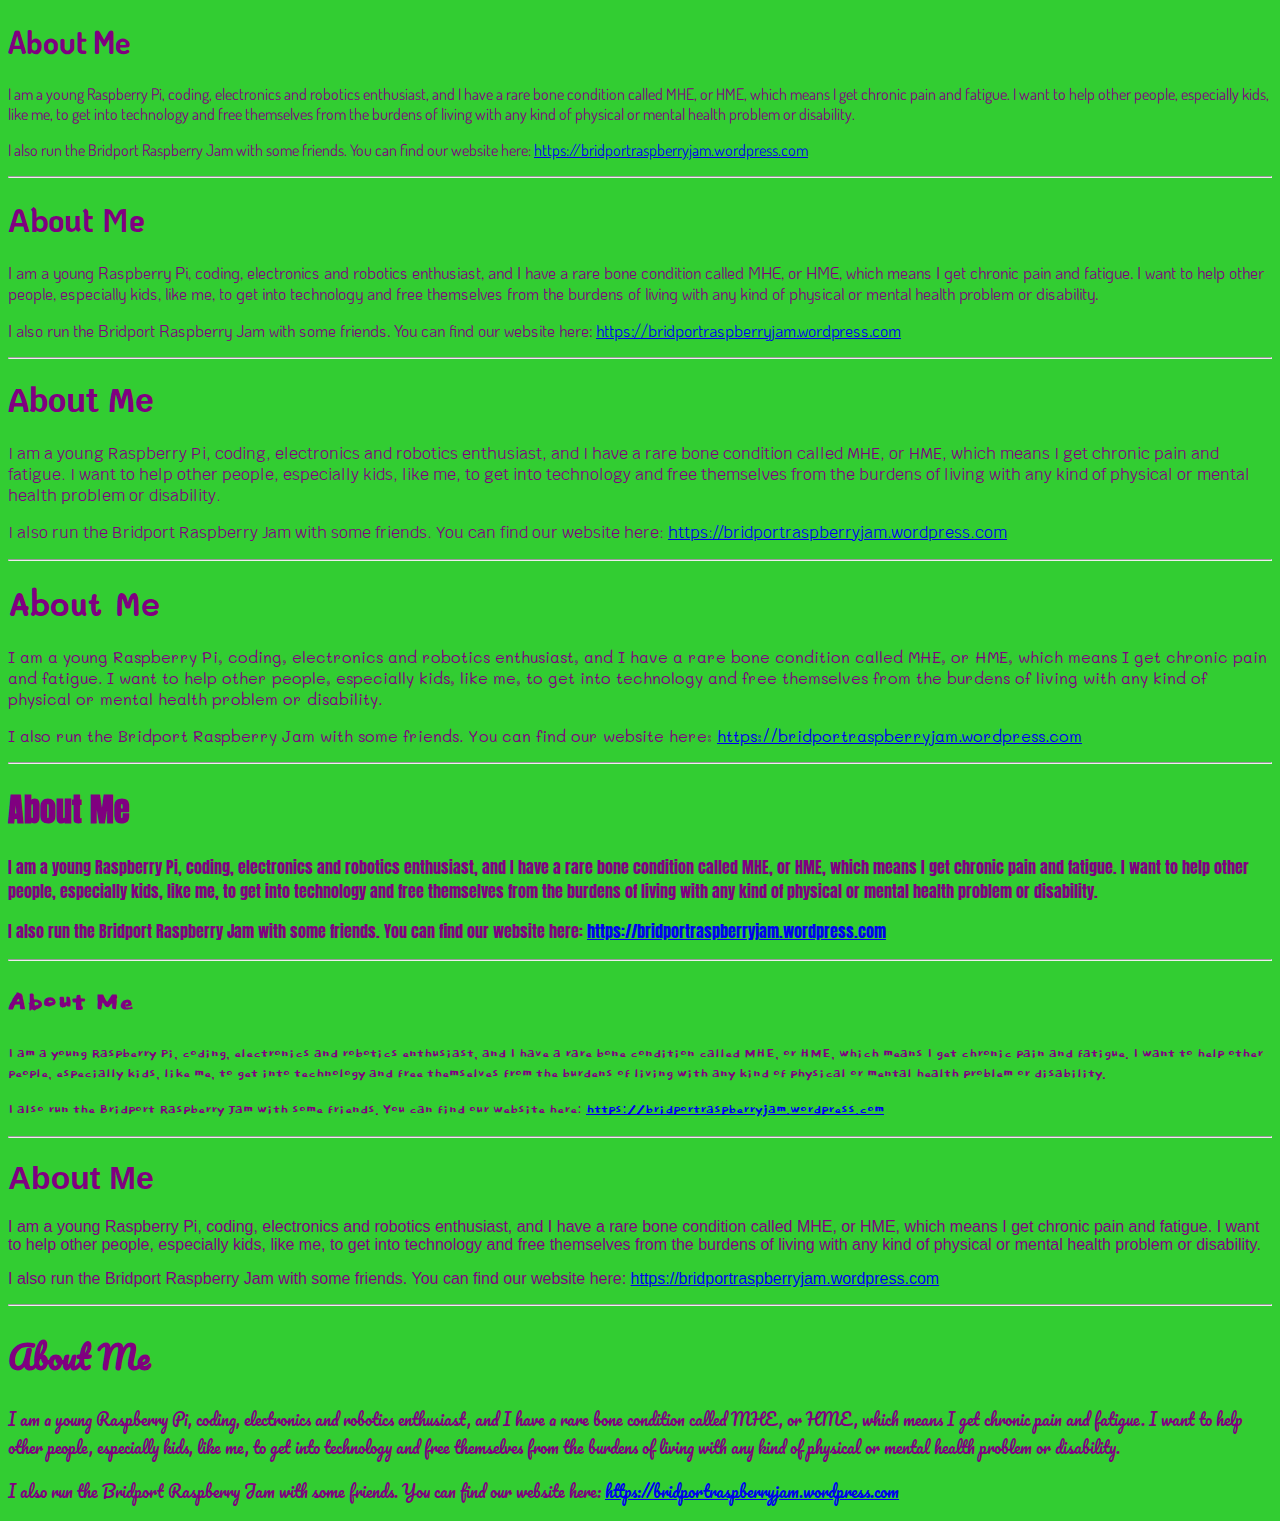
<file: ARCHIVE_BACKUP_THING/fonts_test.html>
<!DOCTYPE html>
<html>
<head>
	<title>About | TechFun4All</title>
	<link type="text/css" rel="stylesheet" href="font_test_style.css"/>
	<link href="https://fonts.googleapis.com/css?family=Dosis|KoHo|Krub|Mali|Anton|Dokdo|Indie+Flower|Pacifico" rel="stylesheet">
</head>
<body>
	<div id="text1">
	<h1>About Me</h1>
	<p>I am a young Raspberry Pi, coding, electronics and robotics enthusiast, and I have a rare bone condition called MHE, or HME, which means I get chronic pain and fatigue. I want to help other people, especially kids, like me, to get into technology and free themselves from the burdens of living with any kind of physical or mental health problem or disability.</p>
	<p>
		I also run the Bridport Raspberry Jam with some friends. You can find our website here: 	<a href="https://bridportraspberryjam.wordpress.com">https://bridportraspberryjam.wordpress.com</a>
	</p>
	</div>
	
	<hr>
	
	<div id="text2">
	<h1>About Me</h1>
	<p>I am a young Raspberry Pi, coding, electronics and robotics enthusiast, and I have a rare bone condition called MHE, or HME, which means I get chronic pain and fatigue. I want to help other people, especially kids, like me, to get into technology and free themselves from the burdens of living with any kind of physical or mental health problem or disability.</p>
	<p>
		I also run the Bridport Raspberry Jam with some friends. You can find our website here: 	<a href="https://bridportraspberryjam.wordpress.com">https://bridportraspberryjam.wordpress.com</a>
	</p>
	</div>
	
	<hr>
	
	<div id="text3">
	<h1>About Me</h1>
	<p>I am a young Raspberry Pi, coding, electronics and robotics enthusiast, and I have a rare bone condition called MHE, or HME, which means I get chronic pain and fatigue. I want to help other people, especially kids, like me, to get into technology and free themselves from the burdens of living with any kind of physical or mental health problem or disability.</p>
	<p>
		I also run the Bridport Raspberry Jam with some friends. You can find our website here: 	<a href="https://bridportraspberryjam.wordpress.com">https://bridportraspberryjam.wordpress.com</a>
	</p>
	</div>
	
	<hr>
	
	<div id="text4">
	<h1>About Me</h1>
	<p>I am a young Raspberry Pi, coding, electronics and robotics enthusiast, and I have a rare bone condition called MHE, or HME, which means I get chronic pain and fatigue. I want to help other people, especially kids, like me, to get into technology and free themselves from the burdens of living with any kind of physical or mental health problem or disability.</p>
	<p>
		I also run the Bridport Raspberry Jam with some friends. You can find our website here: 	<a href="https://bridportraspberryjam.wordpress.com">https://bridportraspberryjam.wordpress.com</a>
	</p>
	</div>
	
	<hr>
	
	<div id="text5">
	<h1>About Me</h1>
	<p>I am a young Raspberry Pi, coding, electronics and robotics enthusiast, and I have a rare bone condition called MHE, or HME, which means I get chronic pain and fatigue. I want to help other people, especially kids, like me, to get into technology and free themselves from the burdens of living with any kind of physical or mental health problem or disability.</p>
	<p>
		I also run the Bridport Raspberry Jam with some friends. You can find our website here: 	<a href="https://bridportraspberryjam.wordpress.com">https://bridportraspberryjam.wordpress.com</a>
	</p>
	</div>
	
	<hr>
	
	<div id="text6">
	<h1>About Me</h1>
	<p>I am a young Raspberry Pi, coding, electronics and robotics enthusiast, and I have a rare bone condition called MHE, or HME, which means I get chronic pain and fatigue. I want to help other people, especially kids, like me, to get into technology and free themselves from the burdens of living with any kind of physical or mental health problem or disability.</p>
	<p>
		I also run the Bridport Raspberry Jam with some friends. You can find our website here: 	<a href="https://bridportraspberryjam.wordpress.com">https://bridportraspberryjam.wordpress.com</a>
	</p>
	</div>
	
	<hr>
	
	<div id="text7">
	<h1>About Me</h1>
	<p>I am a young Raspberry Pi, coding, electronics and robotics enthusiast, and I have a rare bone condition called MHE, or HME, which means I get chronic pain and fatigue. I want to help other people, especially kids, like me, to get into technology and free themselves from the burdens of living with any kind of physical or mental health problem or disability.</p>
	<p>
		I also run the Bridport Raspberry Jam with some friends. You can find our website here: 	<a href="https://bridportraspberryjam.wordpress.com">https://bridportraspberryjam.wordpress.com</a>
	</p>
	</div>
	
	<hr>
	
	<div id="text8">
	<h1>About Me</h1>
	<p>I am a young Raspberry Pi, coding, electronics and robotics enthusiast, and I have a rare bone condition called MHE, or HME, which means I get chronic pain and fatigue. I want to help other people, especially kids, like me, to get into technology and free themselves from the burdens of living with any kind of physical or mental health problem or disability.</p>
	<p>
		I also run the Bridport Raspberry Jam with some friends. You can find our website here: 	<a href="https://bridportraspberryjam.wordpress.com">https://bridportraspberryjam.wordpress.com</a>
	</p>
	</div>
</body>
</html>
</file>
<file: style.css>
#body {
	color: #000000;
	background-color: #32cd32;
	margin-left: auto;
	margin-right: auto;
	max-width: 1024px;
	min-width: 256px;
	padding-top: 8px;
	padding-bottom: 8px;
	padding-left: 24px;
	padding-right: 24px;
	border: 2px solid #000000;
	border-radius: 16px;
}

body {
	font-family: 'Krub', sans-serif;
	background-color: #9E9E9E;
}

nav ul {
	list-style-type: none;
	background-color: LimeGreen;
	border: 4px solid black;
	border-radius: 100px;
	font-weight: bold;
	padding: 5px;
}

nav ul li {
	display: inline;
	border-right: 2px solid black;
	padding-right: 10px;
	padding-left: 10px;
}

nav	ul li:last-child {
	border-right: none;
}

nav ul li a {
	text-decoration: none;
	color: black;
}

@media all and (max-width:525px)
{
	nav ul {
		#font-size: 7%;
		list-style-type: ;
		background-color: LimeGreen;
		border: 4px solid black;
		border-radius: 25px;
		padding: 10px;
	}
	
	nav ul li {
		border-right: none;
		display: block;
		padding-right: 10px;
		padding-left: 10px;
	}

	nav ul li a {
		text-decoration: none;
		color: black;
	}

}

#coming_soon {
	color: Black;
	font-family: 'Dokdo', sans-serif;
}

a {
	color: #000000;
 	text-decoration: none;
 	font-family: KoHo;
 	font-weight: 1000;
 	border-bottom:1.5px solid black;

}

footer {
	color: Black;
	text-align: center;
}

footer p a {
	color: Black;
}

#footer_note {
    background-color: #e0e0e0;
    margin-left: auto;
    margin-right: auto;
    max-width: 1024px;
    min-width: 256px;
    padding-top: 8px;
    padding-bottom: 8px;
    padding-left: 24px;
    padding-right: 24px;
    border: 2px solid #000000;
    border-radius: 16px;
}

img {
	border-radius:10px;
}

#LogoHomeLink {
	border-radius: 20px;
	width: 7.5%;
	height: 7.5%;
	display: block;
	margin-left: auto;
	margin-right: auto;
	border: 2px solid #000000;
}
</file>
<file: ARCHIVE_BACKUP_THING/font_test_style.css>
body {
	color: Purple;
	background-color: LimeGreen;
}

#text1 {
	font-family: 'Dosis', sans-serif;
}

#text2 {
	font-family: 'KoHo', sans-serif;
}

#text3 {
	font-family: 'Krub', sans-serif;
}

#text4 {
	font-family: 'Mali', cursive;
}

#text5 {
	font-family: 'Anton', sans-serif;
}

#text6 {
	font-family: 'Dokdo', sans-serif;
}

#text7 {
	font-family: 'Indie+Flower', sans-serif;
}

#text8 {
	font-family: 'Pacifico', cursive;
}
</file>
